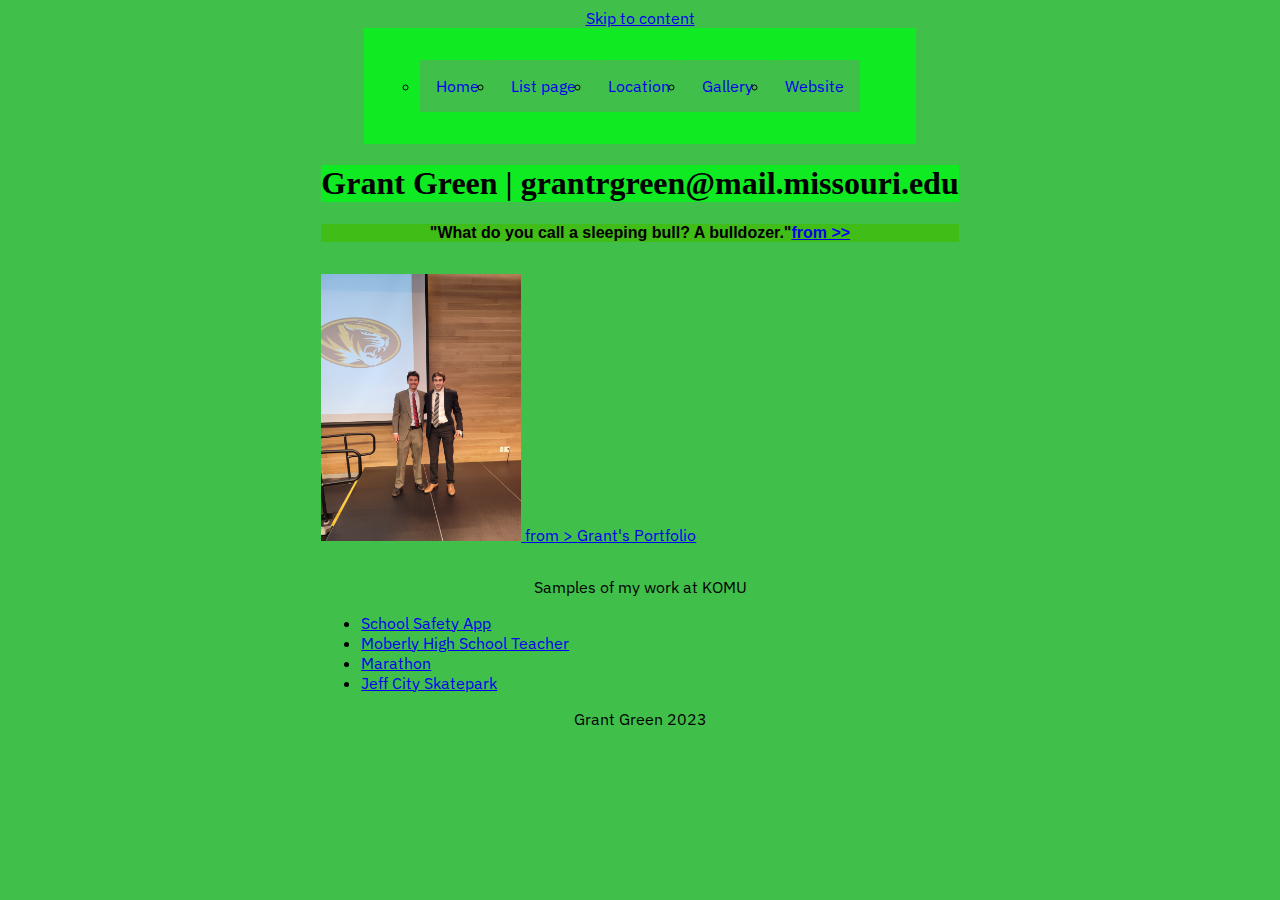
<file: index.html>
<!doctype html>
<html class="no-js" lang="en" dir="ltr">
  
<head>
    <title>Grant Green</title>
    <meta charset='utf-8'>
    <meta name="viewport" content="width=device-width, initial-scale=1.0"> 
    <meta name="author" content="Grant Green">


    <meta property="og:image" content="img/">
    <meta property="og:image:width" content="600">
    <meta property="og:image:height" content="600">
    <meta property="og:title" content=""> 
    <meta property="og:description" content="">
    <meta property="og:type" content="website">
    <meta property="og:url" content="">
    <meta property="twitter:image" content="">
    <link rel="shortcut icon" type="image/ico" href="favicon.ico">
    
     <link rel="stylesheet" href="css/style.css">

<link rel="preconnect" href="https://fonts.googleapis.com">
    <link rel="preconnect" href="https://fonts.gstatic.com" crossorigin>
    <link href="https://fonts.googleapis.com/css2?family=IBM+Plex+Sans&family=Inter&family=Nunito+Sans&Crimson+Pro&family=IBM+Plex+Serif&family=Roboto+Slab&family=Poppins&display=swap" rel="stylesheet">

    <link rel="stylesheet" href="https://fonts.googleapis.com/css2?family=Material+Symbols+Outlined:opsz,wght,FILL,GRAD@20..48,100..700,0..1,-50..200">

</head>

<body>


<a class="skip-link" href="#content">Skip to content</a>
    

 
		<nav>
			<ul>
				<li><a href="index.html">Home</a></li>
				<li><a href="list.html">List page</a>
				<li><a href="list2.html">Location</a></li>
				<li><a href="gallery.html">Gallery</a>
				<li><a href="https://sites.google.com/d/1LuIGLN-CRiwzygOVOKOIhxpfU2YPUUvH/p/18yF18PGO2RAW5Hr1rYh2XY9qm_nsb5FY/edit//">Website</a></li>
	</ul>

		</nav>
	<main>

		<main id="content">
		<section>

			
	

			<h1>Grant Green | grantrgreen@mail.missouri.edu </h1>
			<h2>"What do you call a sleeping bull? A bulldozer. <span class="punchline"></span>" <a href="https://www.womansday.com/life/entertainment/a38635408/corny-jokes//">from >></a></h2>
 </main>
</section>
			<p>
				

			</p>
			<div class="mailing-link">
				<a href="mailto:grantrgreen@mail.missouri.edu?subject=Email&nbsp;from&nbsp;Will">
				

					<img src="img/Green.jpg" alt="A handome man standing 6 feet 0 inches in a grey suit"> 

					<a href="https://www.womansday.com/life/entertainment/a38635408/corny-jokes//">from > </a>
						<a href="https://sites.google.com/view/grantgreen/home">Grant's Portfolio</a>
				
			</div>

			<div id="example-image"></div>


			<div class="example-font">
			<div class="blues2">

				<p> 


<div class="listings">
			<p>Samples of my work at KOMU</p>
				<ul>
					<li><a href="https://www.komu.com/news/midmissourinews/some-mid-missouri-districts-to-implement-school-safety-app-this-fall/article_28795bae-4763-11ee-af1e-dbe51389c15c.html/">School Safety App</a></li>
					<li><a href="https://www.komu.com/news/midmissourinews/moberly-high-school-teacher-reflects-on-teacher-of-the-year-finalist-nomination/article_6c7d782c-50ef-11ee-a9da-9ffcae7de86b.html/">Moberly High School Teacher</a></li>
					<li><a href="https://www.komu.com/news/midmissourinews/hundreds-participate-in-64th-annual-heart-of-america-marathon/article_9840a886-4b49-11ee-a6a9-e7cbc4b850e6.html/">Marathon</a></li>
					<li><a href="https://www.komu.com/news/midmissourinews/skaters-upset-with-renovations-at-washington-skate-park/article_77124e28-2662-11ee-bf23-f30cc3686f60.html/">Jeff City Skatepark</a></li>

				</ul>

			</div>

<footer>
	<p>Grant Green 2023 </p>
</footer>

			<div class= footer
</file>
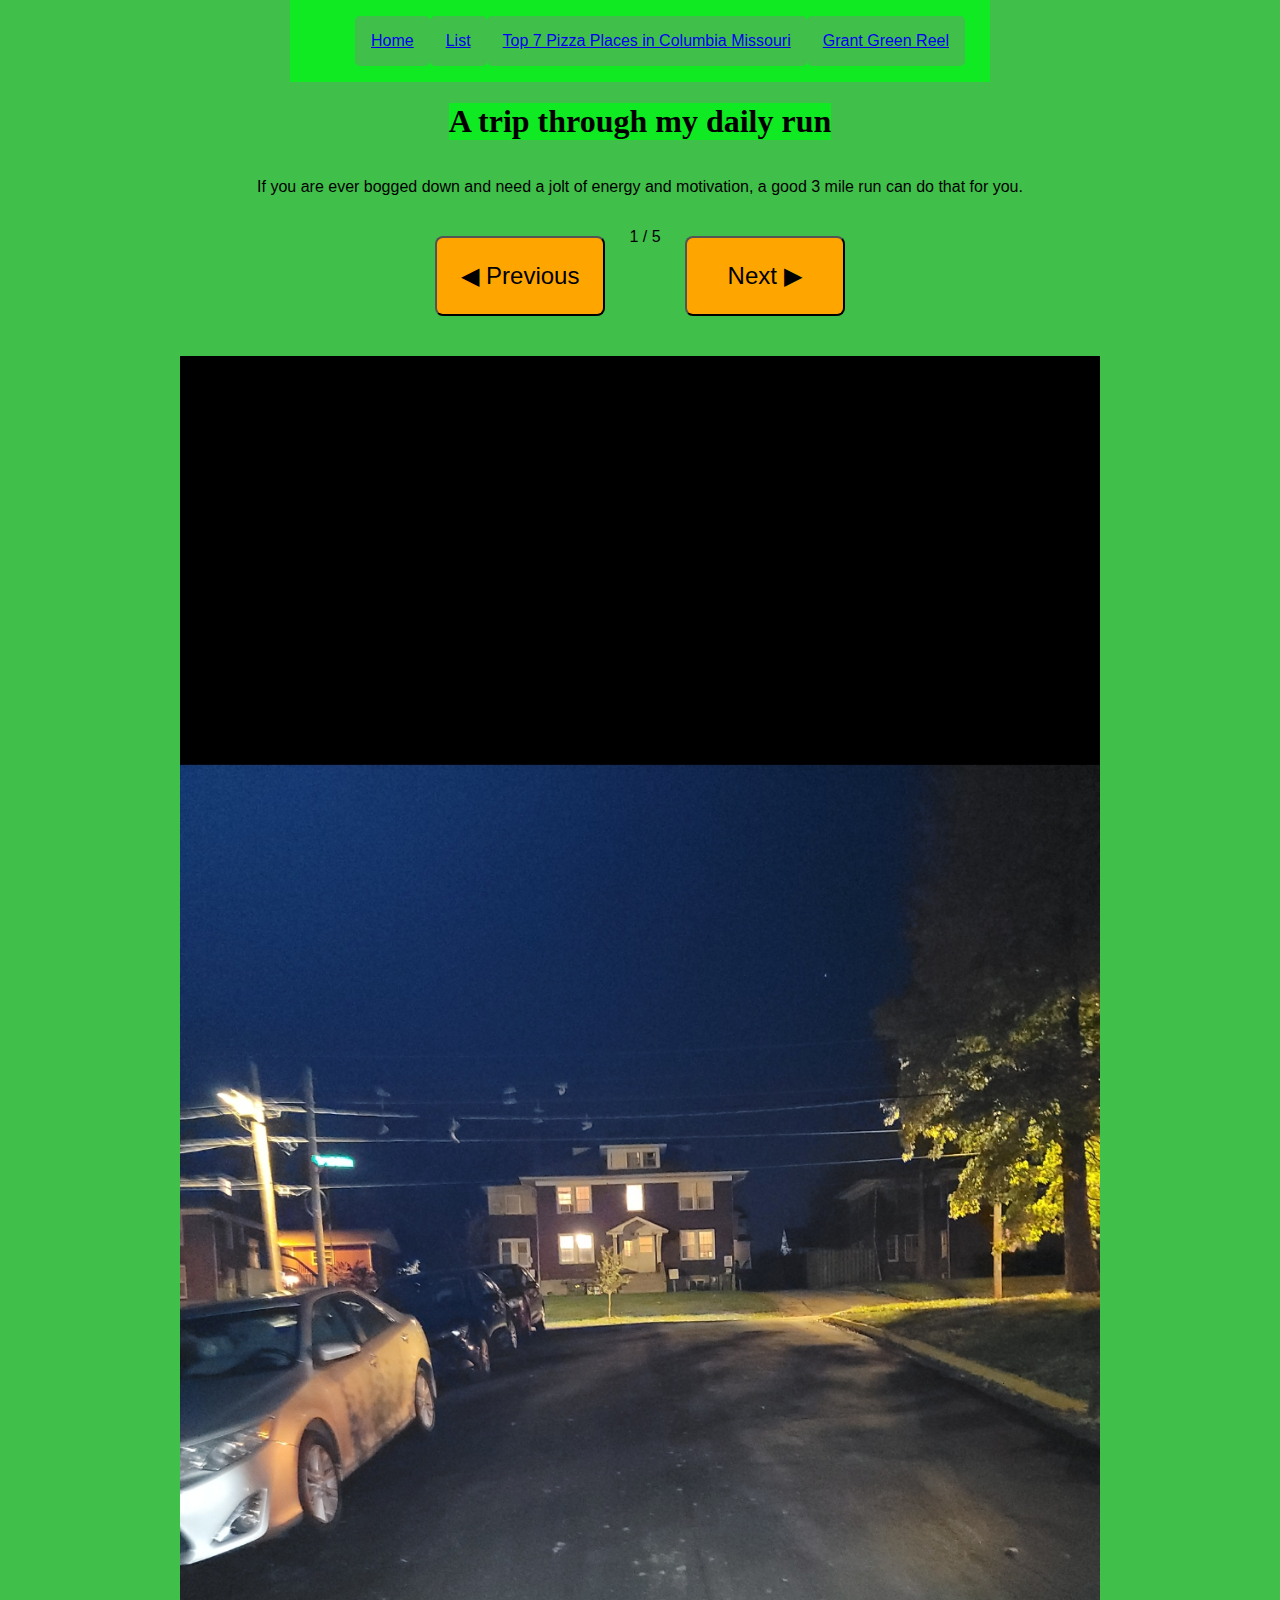
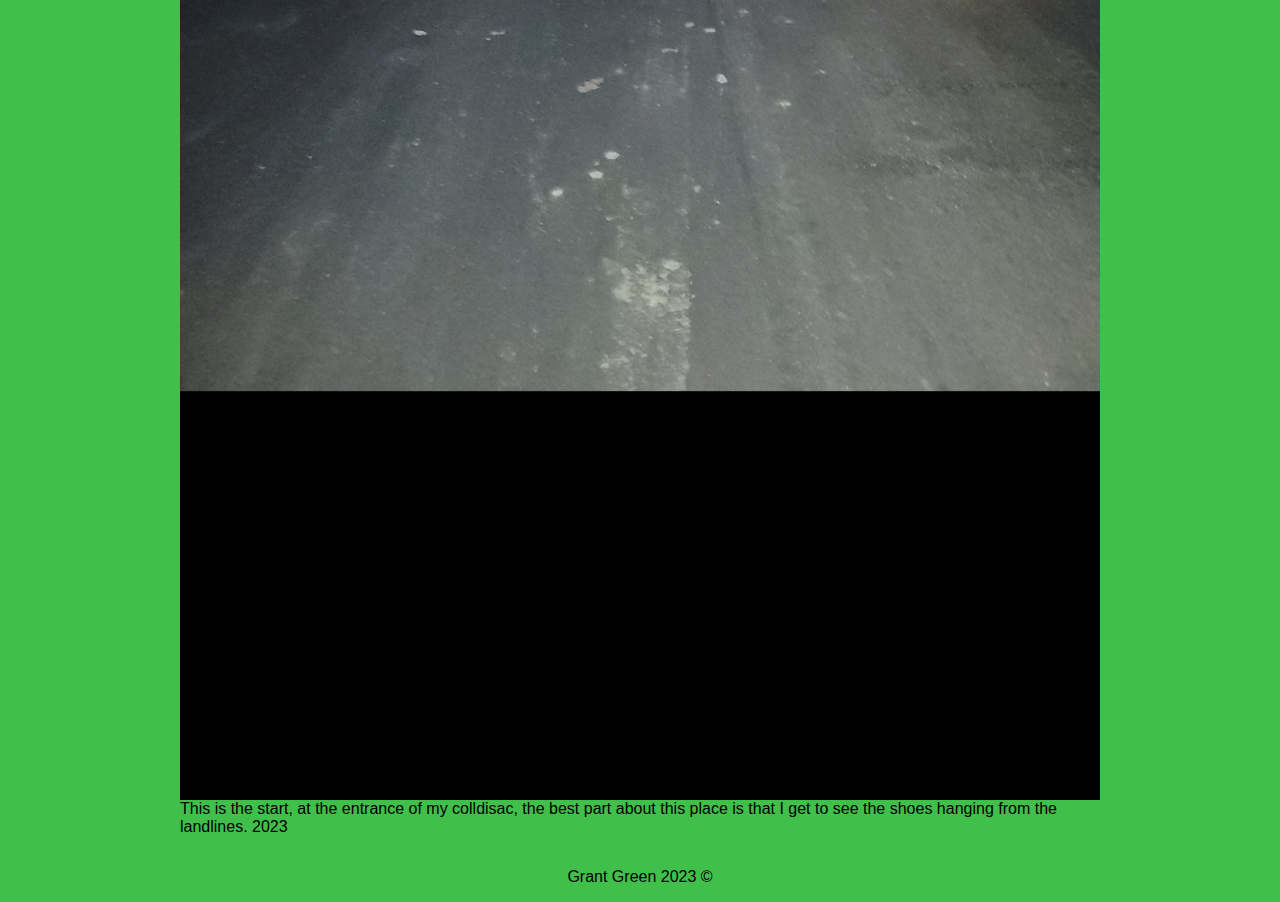
<file: gallery.html>
<!doctype html>
<html class="no-js" lang="en" dir="ltr">
  <head>
    <title>A trip on my daily run</title>
    <meta charset='utf-8'>
    <meta name="viewport" content="width=device-width, initial-scale=1.0"> 
    <meta name="author" content="Grant Green">

    <link rel="stylesheet" href="css/gallery.css">
    

    <link rel="preconnect" href="https://fonts.googleapis.com">
    <link rel="preconnect" href="https://fonts.gstatic.com" crossorigin>
    <link href="https://fonts.googleapis.com/css2?family=IBM+Plex+Sans&family=Inter&family=Nunito+Sans&Crimson+Pro&family=IBM+Plex+Serif&family=Roboto+Slab&family=Poppins&display=swap" rel="stylesheet">

    	<link rel="stylesheet" href="https://fonts.googleapis.com/css2?family=Material+Symbols+Outlined:opsz,wght,FILL,GRAD@20..48,100..700,0..1,-50..200" />
			<link href="https://fonts.googleapis.com/css2?family=Nabla&family=Noto+Sans&display=swap" rel="stylesheet">
    <style>

	</style>

  </head>
<body>

<a class="skip-link" href="#content">Skip to content</a>

		<nav>
			<ul>
				<li><a href="index.html">Home</a></li>
				<li><a href="list.html">List</a></li>
				<li><a href="list2.html">Top 7 Pizza Places in Columbia Missouri</a></li>
				<li><a href="https://youtu.be/NSgr7f9LgXU?si=n4wL7anLfjt8ZQ4o">Grant Green Reel</a></li>
				


			</ul>
		</nav>


  
	<main id="content">
		<section class="gallery-example">
			
			  <h1>A trip through my daily run </h1>
      		<p> If you are ever bogged down and need a jolt of energy and motivation, a good 3 mile run can do that for you. </p>
      		

    <div class="button_holder">
      <button id="button_previous" class="button-start">&#9664; Previous</button>
      <p id="stepper"></p>
      <button id="button_next">Next &#9654;</button>
    </div>





    <figure class="gallery-image hideThis">

      <img src="img/gallery/mimosa.jpg" alt="A picture of a driveway that shows some houses and a landline with shoes hanging from it.">
      <figcaption>
        This is the start, at the entrance of my colldisac, the best part about this place is that I get to see the shoes hanging from the landlines. <time datetime="2023">2023</time>
      </figcaption>
    </figure>


    <figure class="gallery-image hideThis">
      <img src="img/gallery/house.jpg" alt="A pictue of a house that looks like a brick barn with four columns split into pairs at the front.">
      <figcaption>
       This is a satellite house just down University Street, I don’t know which one it is for but I believe it’s either ATO or Delt. They hold parties every other weekend and they can be pretty rambunctious but nothing to complain about. <time datetime="2023">2023</time>
      </figcaption>
    </figure>

    <figure class="gallery-image hideThis">
      <img src="img/gallery/hospital.jpg" alt="">
      <figcaption>
        This is Boone Hospital, just off of South William Street. Everytime I go past this hospital I think about the time I had to take my friend who was running a 104 degree fever.<time datetime="2023">2023</time>
      </figcaption>
    </figure>

    <figure class="gallery-image hideThis">
      <img src="img/gallery/nexus.jpg" alt="filler">
      <figcaption>
        This is the Nexus statue off of Broadway Street. I think it’s possibly the most impressive statue in Columbia. Other than the Columns, I’m not sure if anything else fascinates me more as far as design purposes are concerned.  <time datetime="2023">2023</time>
      </figcaption>
    </figure>

    <figure class="gallery-image hideThis">
      <img src="img/gallery/william.jpg" alt="filler">
      <figcaption>
     This is on William Street, just off of Anthony Street, it wasn’t much of a run but it was a good couple of miles that allowed me to break a sweat. <time datetime="2023">2023</time>
      </figcaption>
    </figure>

    

		</section>




	</main>
</body>

<footer>
  <p>Grant Green 2023 &copy; </p>
</footer>

<script src="js/gallery.js"></script>
</html>
</file>
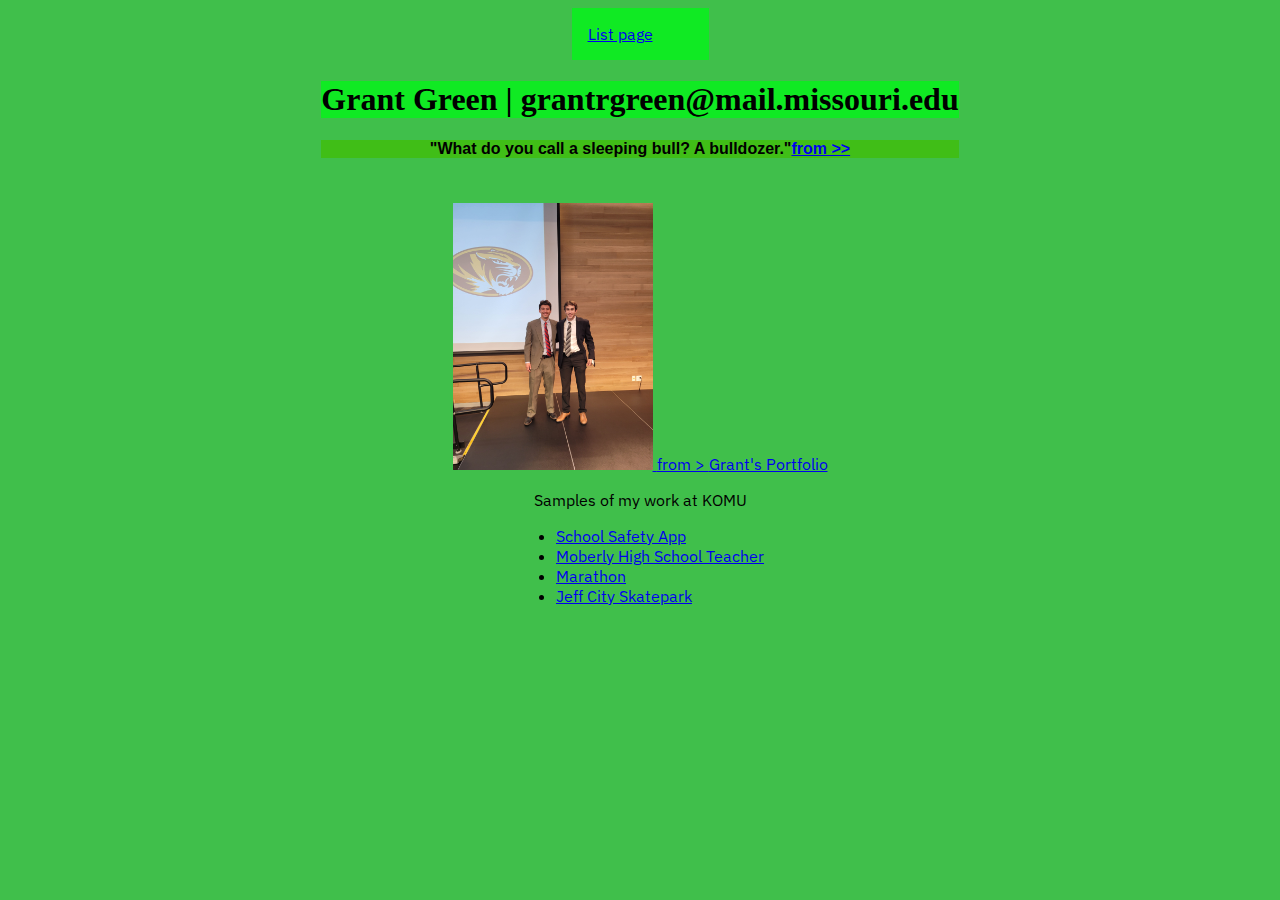
<file: index.html.html>
<!doctype html>
<html class="no-js" lang="en" dir="ltr">
  <head>
    <title>Grant Green</title>
    <meta charset='utf-8'>
    <meta name="viewport" content="width=device-width, initial-scale=1.0"> 
    <meta name="author" content="Will Lager">


    <meta property="og:image" content="img/">
    <meta property="og:image:width" content="600">
    <meta property="og:image:height" content="600">
    <meta property="og:title" content=""> 
    <meta property="og:description" content="">
    <meta property="og:type" content="website">
    <meta property="og:url" content="">
    <meta name="twitter:creator" content="@iniwil">
    <meta property="twitter:image" content="">
    <link rel="shortcut icon" type="image/ico" href="favicon.ico">
    



    <link rel="stylesheet" href="css/style.css">
    

    <link rel="preconnect" href="https://fonts.googleapis.com">
    <link rel="preconnect" href="https://fonts.gstatic.com" crossorigin>
    <link href="https://fonts.googleapis.com/css2?family=IBM+Plex+Sans&family=Inter&family=Nunito+Sans&Crimson+Pro&family=IBM+Plex+Serif&family=Roboto+Slab&family=Poppins&display=swap" rel="stylesheet">

    <link rel="stylesheet" href="https://fonts.googleapis.com/css2?family=Material+Symbols+Outlined:opsz,wght,FILL,GRAD@20..48,100..700,0..1,-50..200">


    <link rel="preconnect" href="https://fonts.googleapis.com">
<link rel="preconnect" href="https://fonts.gstatic.com" crossorigin>
<link href="https://fonts.googleapis.com/css2?family=Nabla&family=Noto+Sans&display=swap" rel="stylesheet">
    <style>

	</style>

  </head>
<body>

		<nav>
			<a href="project.html">List page</a>
	
		</nav>
	<main>
		<section>

			<h1>Grant Green | grantrgreen@mail.missouri.edu </h1>
			<h2>"What do you call a sleeping bull? A bulldozer. <span class="punchline"></span>" <a href="https://www.womansday.com/life/entertainment/a38635408/corny-jokes//">from >></a></h2>
 </main>
</section>
			<p></p>
			<div class="mailing-link">
				<a href="mailto:grantrgreen@mail.missouri.edu?subject=Email&nbsp;from&nbsp;Will">
				
					<img src="img/Green.jpg" alt="A handome man standing 6 feet 0 inches in a grey suit"> 
					<a href="https://www.womansday.com/life/entertainment/a38635408/corny-jokes//">from > </a>
						<a href="https://sites.google.com/view/grantgreen/home">Grant's Portfolio</a>
				
			</div>
			<div class="listings">
			<p>Samples of my work at KOMU</p>
				<ul>
					<li><a href="https://www.komu.com/news/midmissourinews/some-mid-missouri-districts-to-implement-school-safety-app-this-fall/article_28795bae-4763-11ee-af1e-dbe51389c15c.html/">School Safety App</a></li>
					<li><a href="https://www.komu.com/news/midmissourinews/moberly-high-school-teacher-reflects-on-teacher-of-the-year-finalist-nomination/article_6c7d782c-50ef-11ee-a9da-9ffcae7de86b.html/">Moberly High School Teacher</a></li>
					<li><a href="https://www.komu.com/news/midmissourinews/hundreds-participate-in-64th-annual-heart-of-america-marathon/article_9840a886-4b49-11ee-a6a9-e7cbc4b850e6.html/">Marathon</a></li>
					<li><a href="https://www.komu.com/news/midmissourinews/skaters-upset-with-renovations-at-washington-skate-park/article_77124e28-2662-11ee-bf23-f30cc3686f60.html/">Jeff City Skatepark</a></li>

				</ul>
</file>
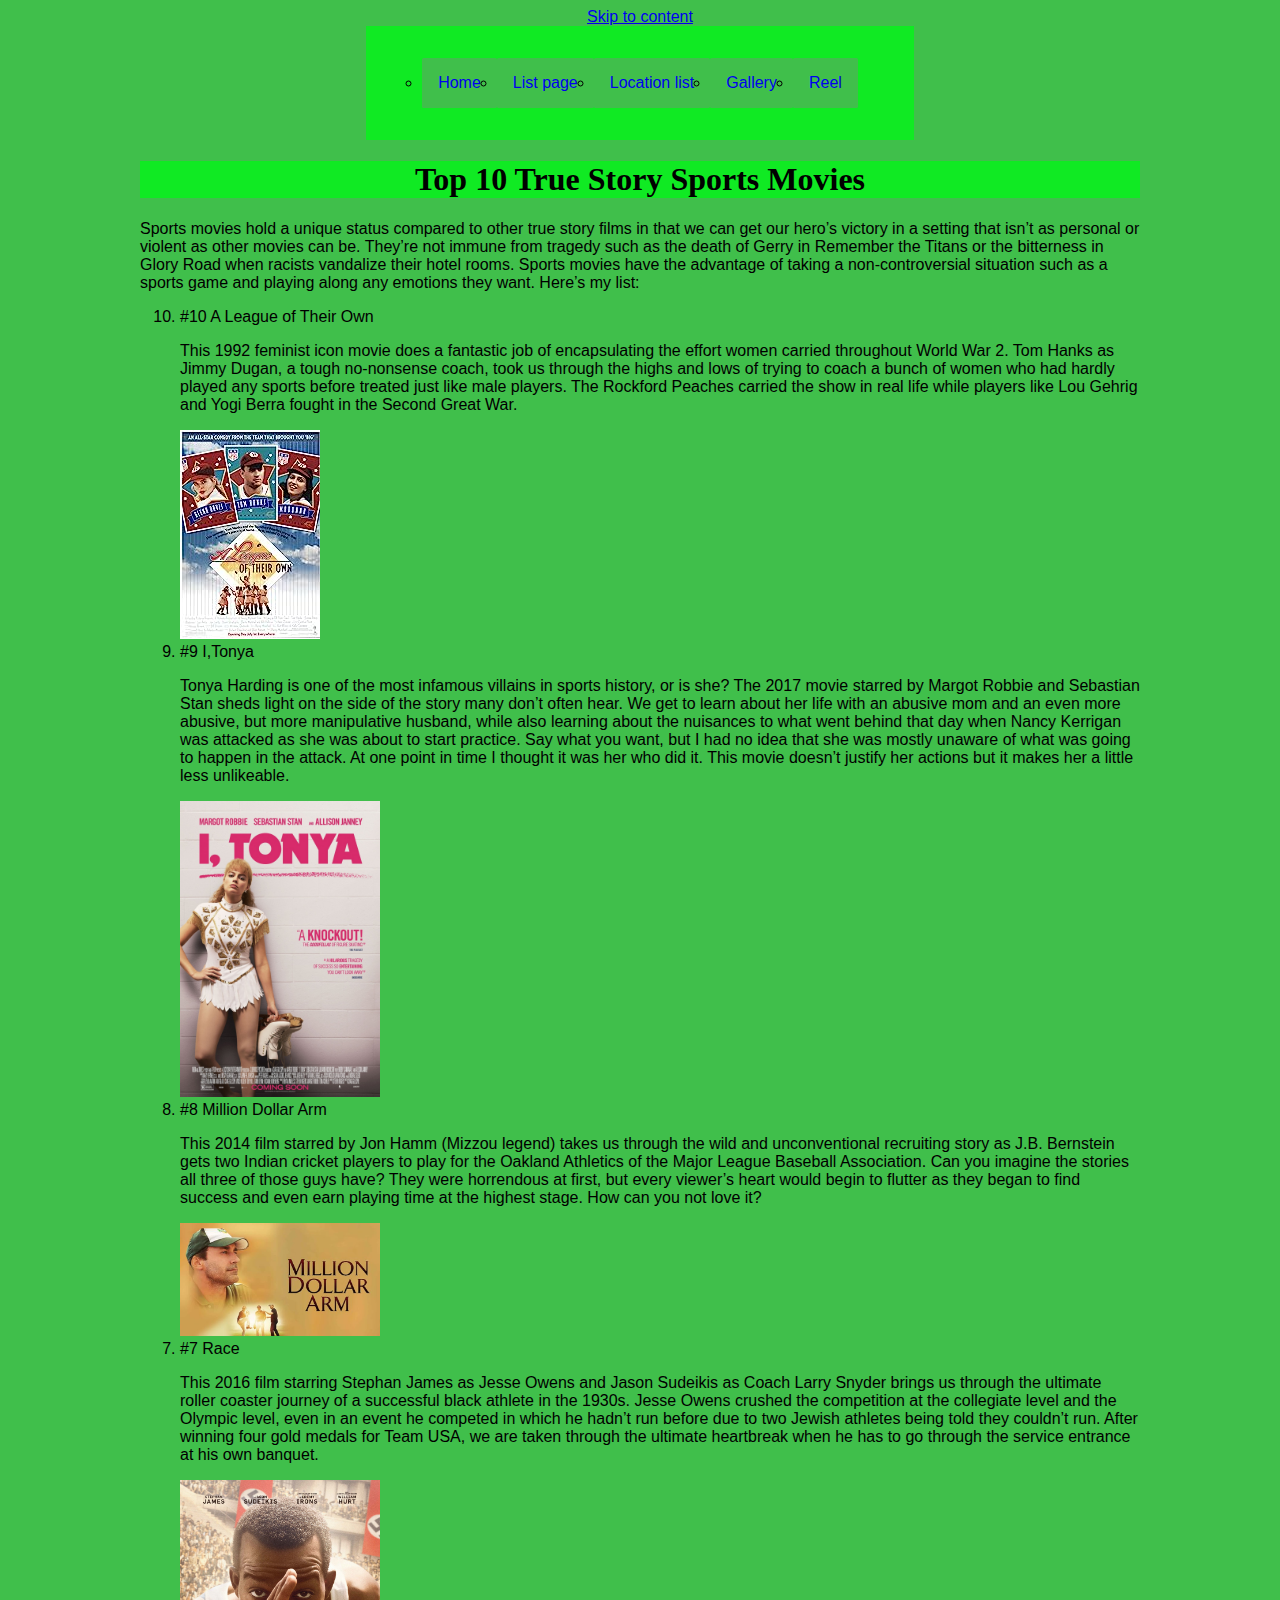
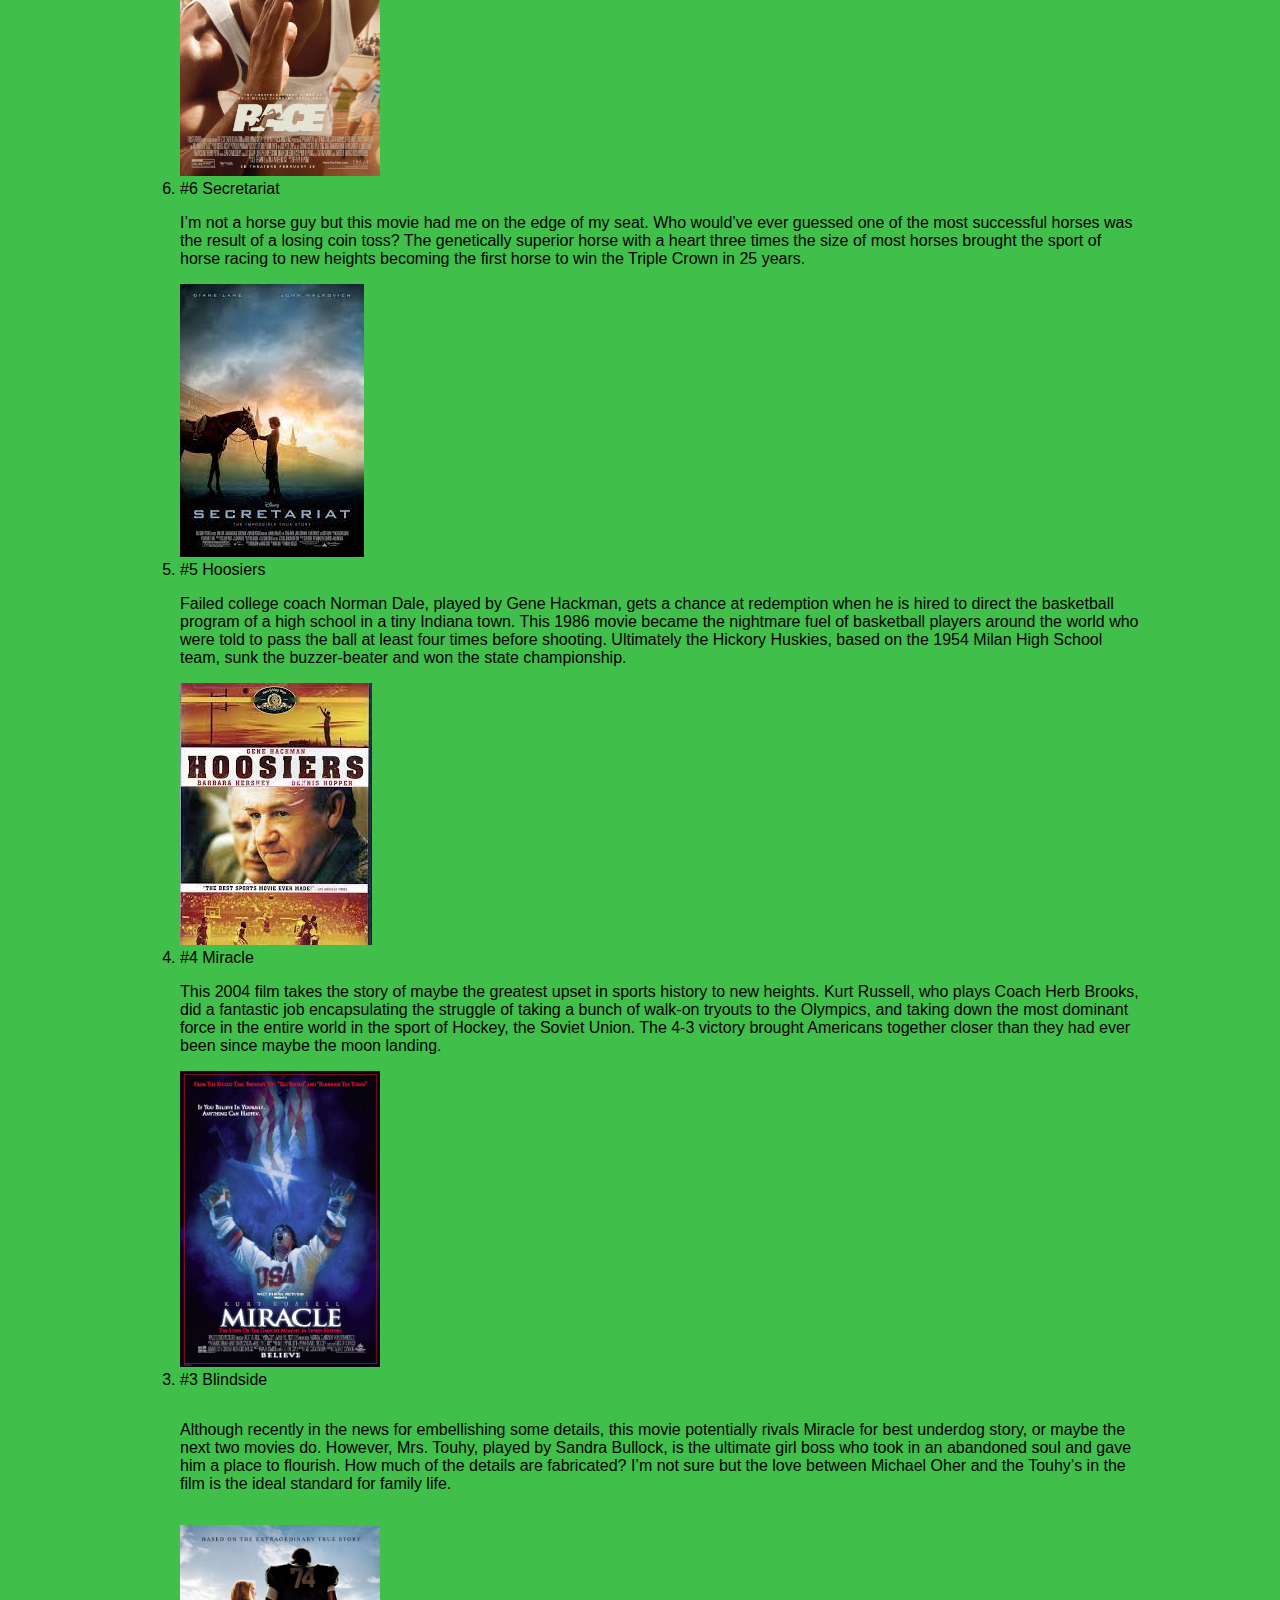
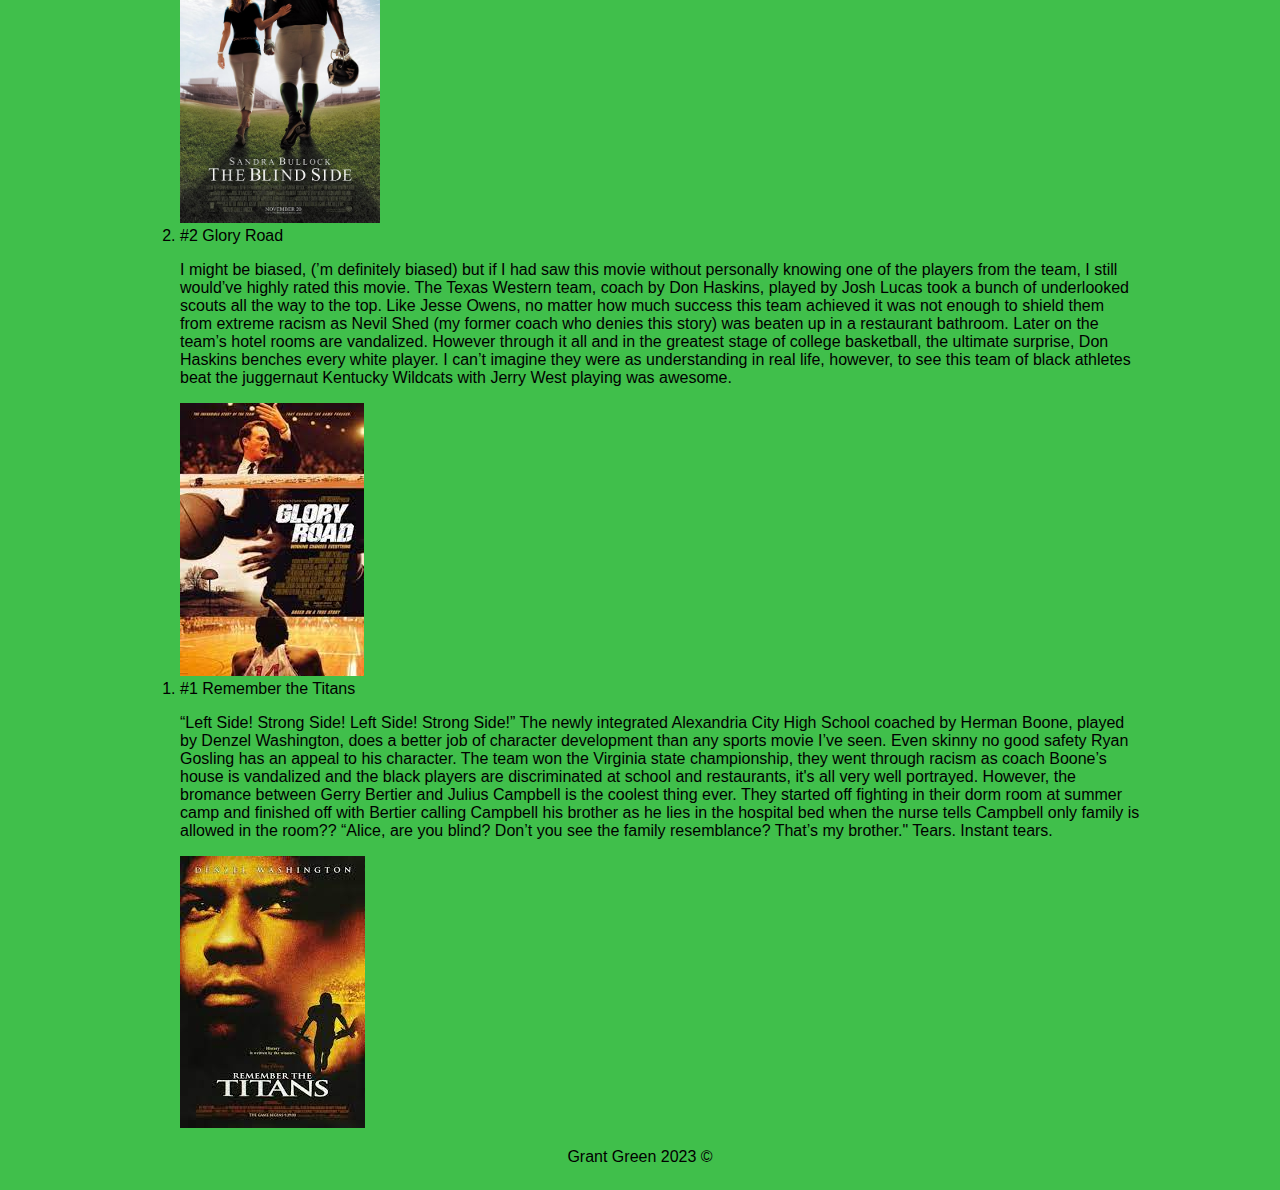
<file: List.html>
<!doctype html>
<html class="no-js" lang="en" dir="ltr">
  <head>
    <title>List page</title>
    <meta charset='utf-8'>
    <meta name="viewport" content="width=device-width, initial-scale=1.0"> 
    <meta name="author" content="Grant Green">

     <link rel="stylesheet" type="text/css" href="css/style.css">
   

  </head>

  <body>
<a class="skip-link" href="#content">Skip to content</a>

    <nav>
      <ul>
       <li><a href="index.html">Home</a></li>
       <li> <a href="list.html">List page</a>
       <li> <a href="list2.html">Location list</a> 
          <li><a href="gallery.html">Gallery</a></li>
         <li><a class="active" href="https://youtube.com/watch?v=NSgr7f9LgXU">Reel</a></li>
        </ul>
    </nav>




  <main> 
   

   <main id="content">



       
 

</div>
    <div id="maincontent">
    <section>
    <header>
      <h1>Top 10 True Story Sports Movies</h1>
      
      <p class="pagesummary">
        Sports movies hold a unique status compared to other true story films in that we can get our hero’s victory in a setting that isn’t as personal or violent as other movies can be. They’re not immune from tragedy such as the death of Gerry in Remember the Titans or the bitterness in Glory Road when racists vandalize their hotel rooms. Sports movies have the advantage of taking a non-controversial situation such as a sports game and playing along any emotions they want. Here’s my list:</h2>

      <div class="media-list">



        <ol reversed>
          <div class="list-heads">
          <li>#10 A League of Their Own</li>
        </div>

        <p>This 1992 feminist icon movie does a fantastic job of encapsulating the effort women carried throughout World War 2. Tom Hanks as Jimmy Dugan, a tough no-nonsense coach, took us through the highs and lows of trying to coach a bunch of women who had hardly played any sports before treated just like male players. The Rockford Peaches carried the show in real life while players like Lou Gehrig and Yogi Berra fought in the Second Great War.</p>

        <div class="list-picture">
          <img src="img/league.jpg" alt="A promotional movie poster with three baseball cards. First card has a female baseball player, the second the male head coach and the third another baseball player. Underneath the cards are a set of clouds with the team celebrating and a designed diamond base with the movie name on it.">
           </div>

       

        <div class="list-heads">
        <li>#9 I,Tonya</li>
        </div>

        <p>
Tonya Harding is one of the most infamous villains in sports history, or is she? The 2017 movie starred by Margot Robbie and Sebastian Stan sheds light on the side of the story many don’t often hear. We get to learn about her life with an abusive mom and an even more abusive, but more manipulative husband, while also learning about the nuisances to what went behind that day when Nancy Kerrigan was attacked as she was about to start practice. Say what you want, but I had no idea that she was mostly unaware of what was going to happen in the attack. At one point in time I thought it was her who did it. This movie doesn’t justify her actions but it makes her a little less unlikeable.</p>

 <div class="list-picture">
          <img src="img/Tonya.jpg" alt="A promotional poster of a movie based on the life of infamous figure skater Tonya Harding. The poster shows Tonya, played by Margot Robbie, holding her skates by the blade posted against a wall.">
        </div>


          <div class="list-heads">
        <li>#8 Million Dollar Arm</li>
      </div>

      <p>
This 2014 film starred by Jon Hamm (Mizzou legend) takes us through the wild and unconventional recruiting story as J.B. Bernstein gets two Indian cricket players to play for the Oakland Athletics of the Major League Baseball Association. Can you imagine the stories all three of those guys have? They were horrendous at first, but every viewer’s heart would begin to flutter as they began to find success and even earn playing time at the highest stage. How can you not love it?
</p>

<div class="list-picture">
          <img src="img/arm.jpg" alt="A movie poster with a large picture of J.B. Bernstein (Jon Hamm) in the top left. At the bottom you see a shot of Bernstein coaching a player as another is about to pitch a baseball.">
        </div>
      

      <div class="list-heads">
        <li>#7 Race</li>
      </div>

      <p>This 2016 film starring Stephan James as Jesse Owens and Jason Sudeikis as Coach Larry Snyder brings us through the ultimate roller coaster journey of a successful black athlete in the 1930s. Jesse Owens crushed the competition at the collegiate level and the Olympic level, even in an event he competed in which he hadn’t run before due to two Jewish athletes being told they couldn’t run. After winning four gold medals for Team USA, we are taken through the ultimate heartbreak when he has to go through the service entrance at his own banquet.</p>

      <div class="list-picture">
        <img src="img/Race.jpg" alt="A promotional poster of Jesse Owens (Stephan James) in the middle of a run looking at the camera with a crowd and Nazi flags behind him.">
      </div>


    <div class="list-heads">
      <li>#6 Secretariat</li>
    </div>

    <p>I’m not a horse guy but this movie had me on the edge of my seat. Who would’ve ever guessed one of the most successful horses was the result of a losing coin toss? The genetically superior horse with a heart three times the size of most horses brought the sport of horse racing to new heights becoming the first horse to win the Triple Crown in 25 years.</p>

     <div class="list-picture">
      <img src="img/Secretariat.jpg" alt="A woman putting a horse by it's nose with the kentucky derby stands in the background.">
    </div>



    <div class="list-heads">
      <li>#5 Hoosiers</li>
    </div>

    <p>Failed college coach Norman Dale, played by Gene Hackman, gets a chance at redemption when he is hired to direct the basketball program of a high school in a tiny Indiana town. This 1986 movie became the nightmare fuel of basketball players around the world who were told to pass the ball at least four times before shooting. Ultimately the Hickory Huskies, based on the 1954 Milan High School team, sunk the buzzer-beater and won the state championship.</p>

<div class="list-picture">
      <img src="img/Hoosiers.jpg" alt="A three layered image. All rectangular pictures, the first a man shooting a basketball at an outdoor court. Below it the Film name with a couple actor names. Below that a picture of head coach Norman Dale played by Gene Hackman. Finally the third photo at the bottom of the Hoosiers in the middle of a basketball game.">
    </div>

    
    <div class="list-heads">
      <li>#4 Miracle</li>
    </div>

    <p>This 2004 film takes the story of maybe the greatest upset in sports history to new heights. Kurt Russell, who plays Coach Herb Brooks, did a fantastic job encapsulating the struggle of taking a bunch of walk-on tryouts to the Olympics, and taking down the most dominant force in the entire world in the sport of Hockey, the Soviet Union. The 4-3 victory brought Americans together closer than they had ever been since maybe the moon landing.</p>

    <div class="list-picture">
      <img src="img/Miracle.jpg" alt="A promotional posoter of the movie Miracle. A hockey player is throwing his arms in the air in celebration with an American flag hanging over his head and a stadium light shining through that flag.">
    </div>



    <div class="list-heads">
      <li>#3 Blindside</li>
  </div>

  </p>Although recently in the news for embellishing some details, this movie potentially rivals Miracle for best underdog story, or maybe the next two movies do. However, Mrs. Touhy, played by Sandra Bullock, is the ultimate girl boss who took in an abandoned soul and gave him a place to flourish. How much of the details are fabricated? I’m not sure but the love between Michael Oher and the Touhy’s in the film is the ideal standard for family life.</p>

  <div class="list-picture">
      <img src="img/Blindside.jpg" alt="A promotional poster of the movie Blindside with Sandra Bullock playing Mrs. Touhy and Quinton Aaron playing Michael Oher. Mrs.Touhy is walking on a filed with her hand on Michael Oher's back.">
    </div>


    <div class="list-heads">
      <li>#2 Glory Road</li>
    </div>

    <p>I might be biased, (’m definitely biased) but if I had saw this movie without personally knowing one of the players from the team, I still would’ve highly rated this movie. The Texas Western team, coach by Don Haskins, played by Josh Lucas took a bunch of underlooked scouts all the way to the top. Like Jesse Owens, no matter how much success this team achieved it was not enough to shield them from extreme racism as Nevil Shed (my former coach who denies this story) was beaten up in a restaurant bathroom. Later on the team’s hotel rooms are vandalized. However through it all and in the greatest stage of college basketball, the ultimate surprise, Don Haskins benches every white player. I can’t imagine they were as understanding in real life, however, to see this team of black athletes beat the juggernaut Kentucky Wildcats with Jerry West playing was awesome.</p>

    <div class ="list-picture">
      <img src="img/glory.jpg" alt="A promotional poster of the movie Glory. Another three-layer photo stack with coach Don Haskins, played by Josh Lucas at the top. Below that the name of the movie with a unidentifiable player dribbling a basketball. Below that photo, a shot of Harry Flournoy looking on at the court.">
    </div>


      <div class="list-heads">
       <li>#1 Remember the Titans</li>
     </div>

     <p>“Left Side! Strong Side! Left Side! Strong Side!” The newly integrated Alexandria City High School coached by Herman Boone, played by Denzel Washington, does a better job of character development than any sports movie I’ve seen. Even skinny no good safety Ryan Gosling has an appeal to his character. The team won the Virginia state championship, they went through racism as coach Boone’s house is vandalized and the black players are discriminated at school and restaurants, it's all very well portrayed. However, the bromance between Gerry Bertier and Julius Campbell is the coolest thing ever. They started off fighting in their dorm room at summer camp and finished off with Bertier calling Campbell his brother as he lies in the hospital bed when the nurse tells Campbell only family is allowed in the room?? “Alice, are you blind? Don’t you see the family resemblance? That’s my brother." Tears. Instant tears.</p>

      <div class="list-picture">
      <img src="img/titans.jpg" alt="A promotional pooster of the movie Remember the Titans. Herman Boone, played by Denzel Washington is at the foreground in the top left. On the bottom left, an unidentifiable player going through a line of high fives.">
      </div>

      </ol reversed>
  </main>
  
</body>

<footer>
  <p>Grant Green 2023 &copy; </p>
</footer>
</file>
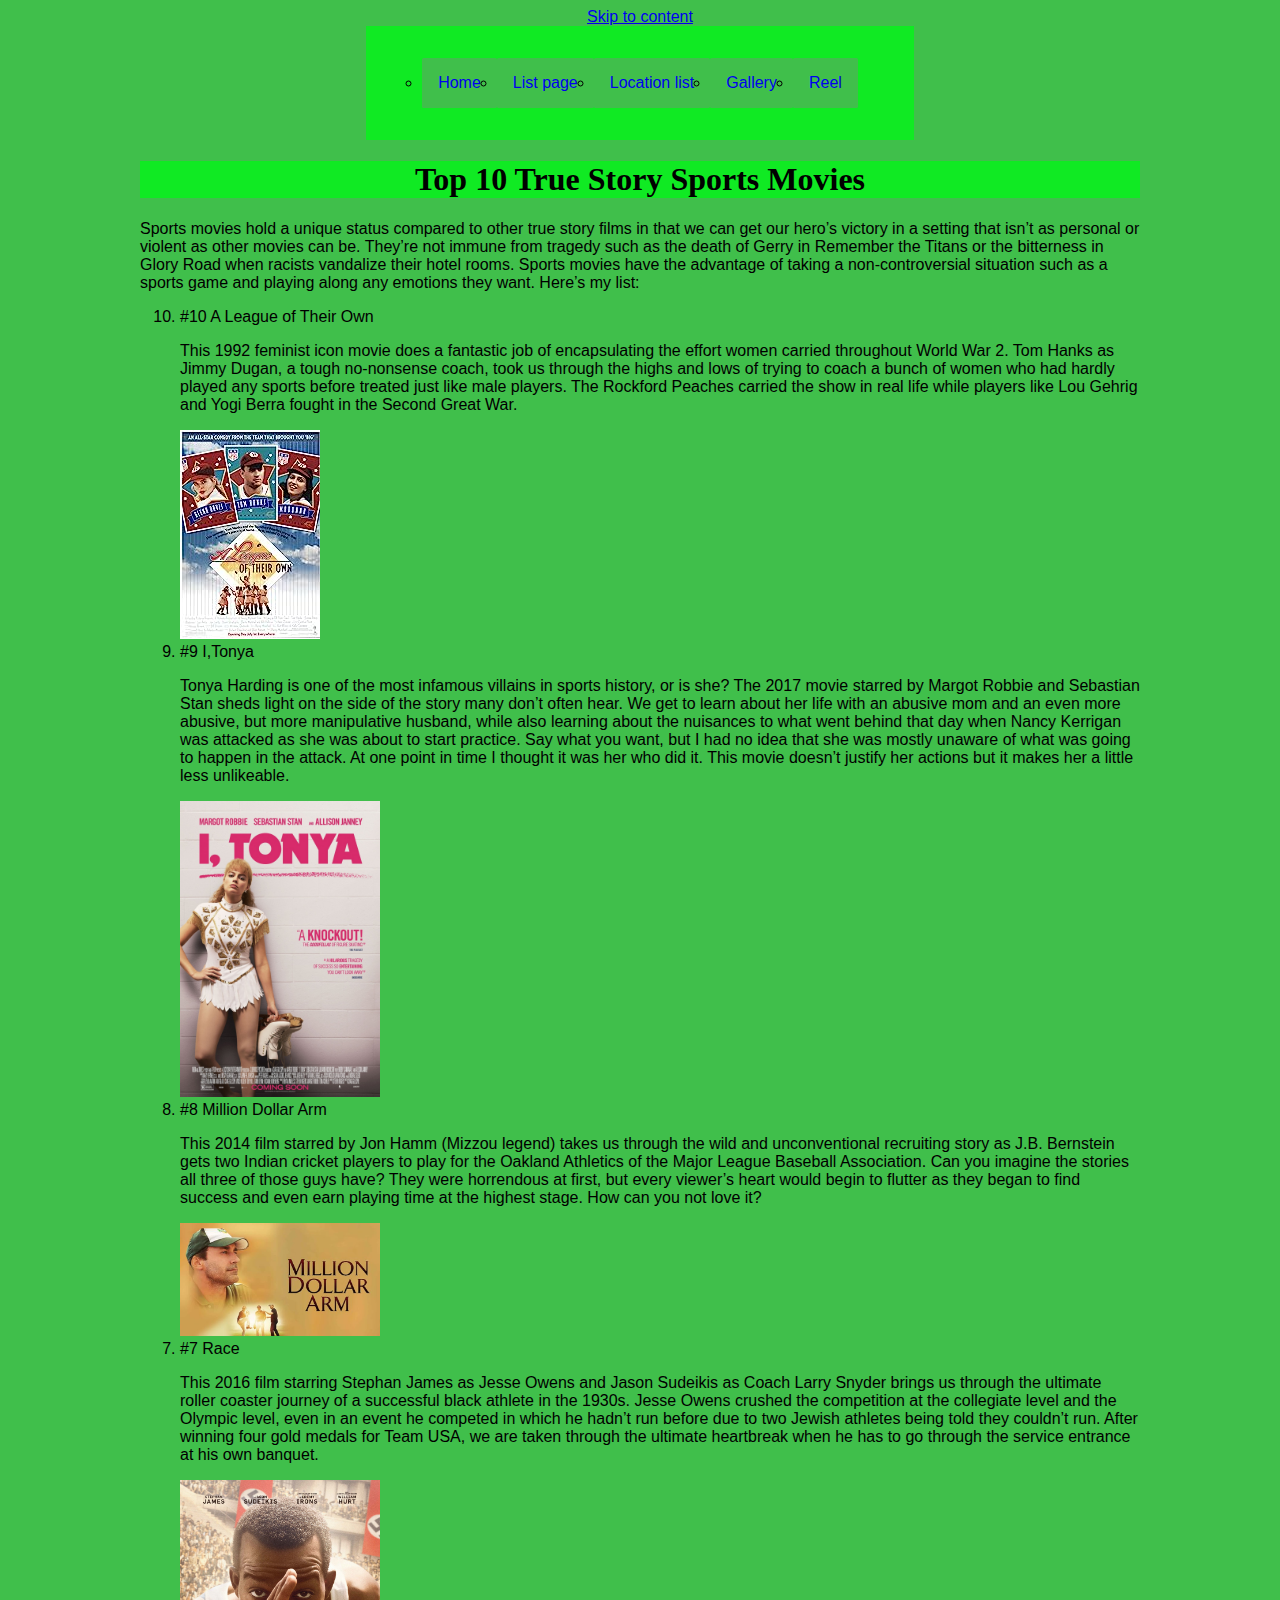
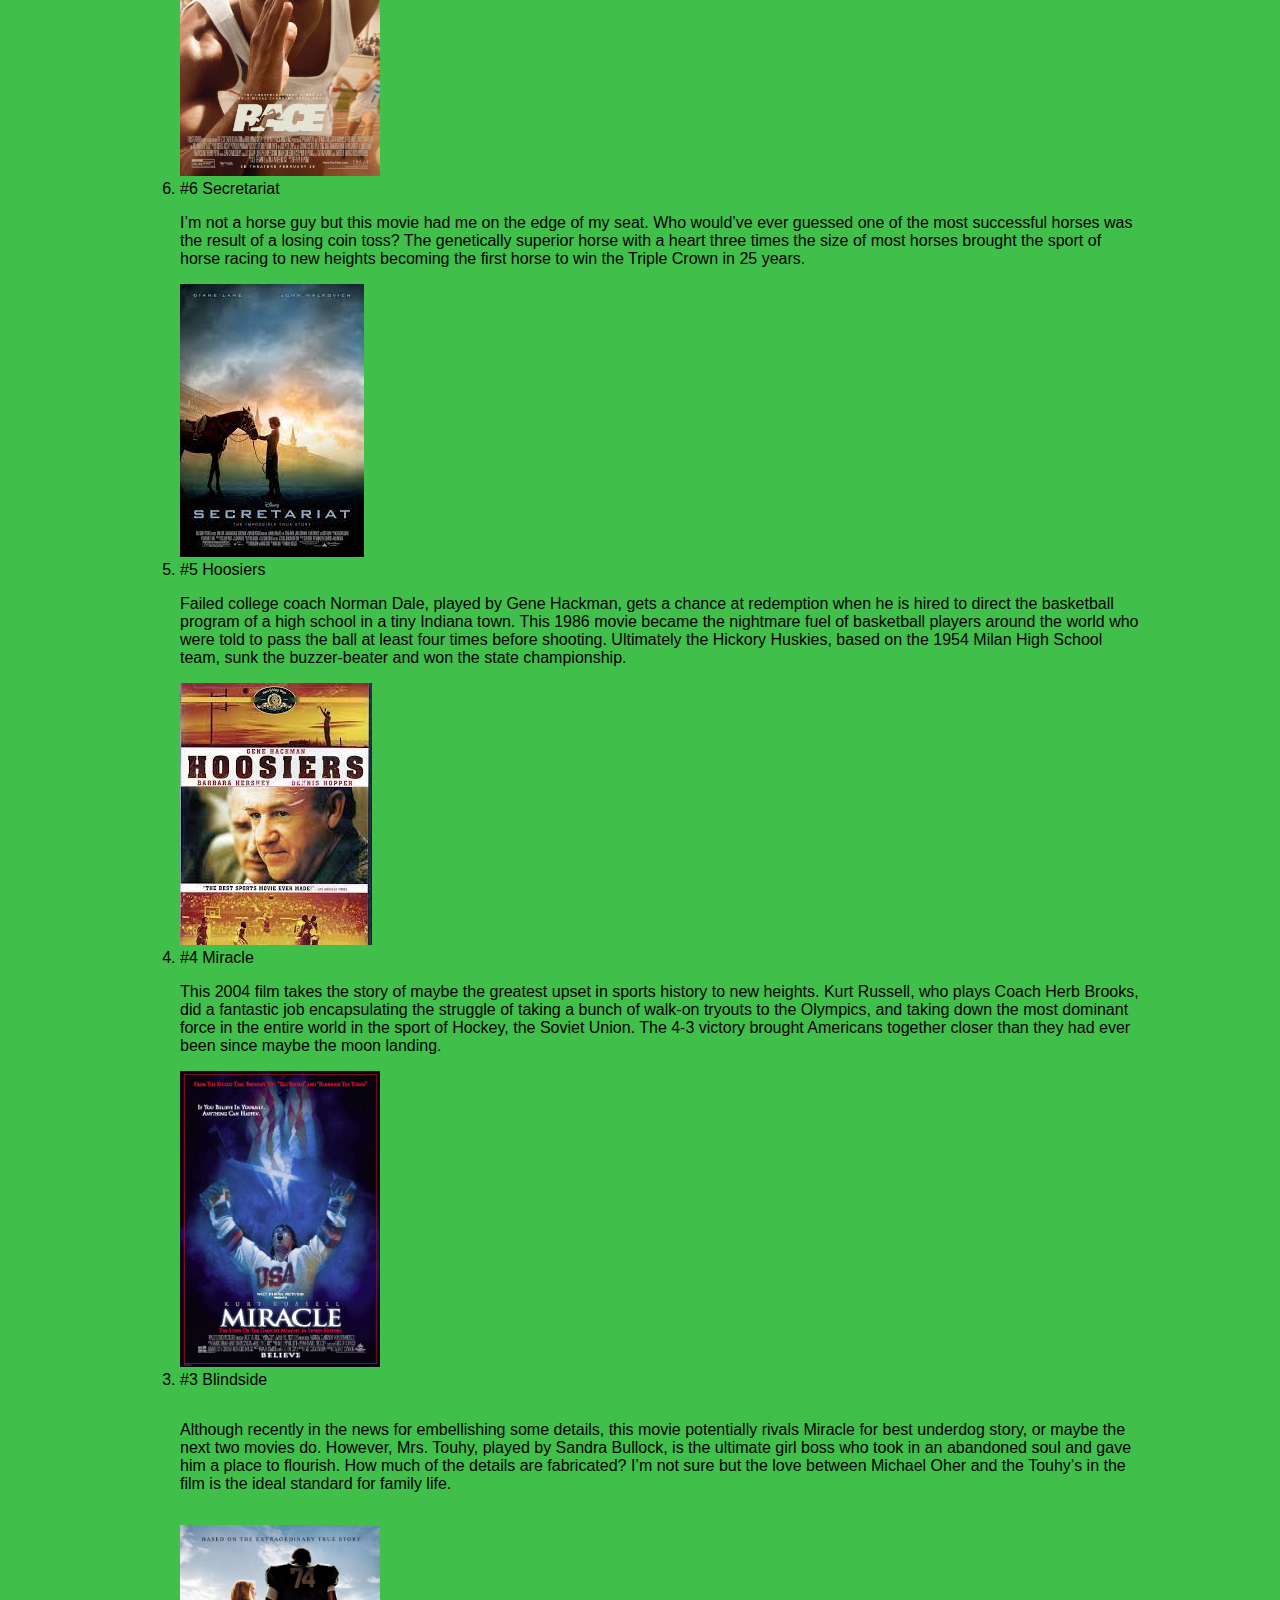
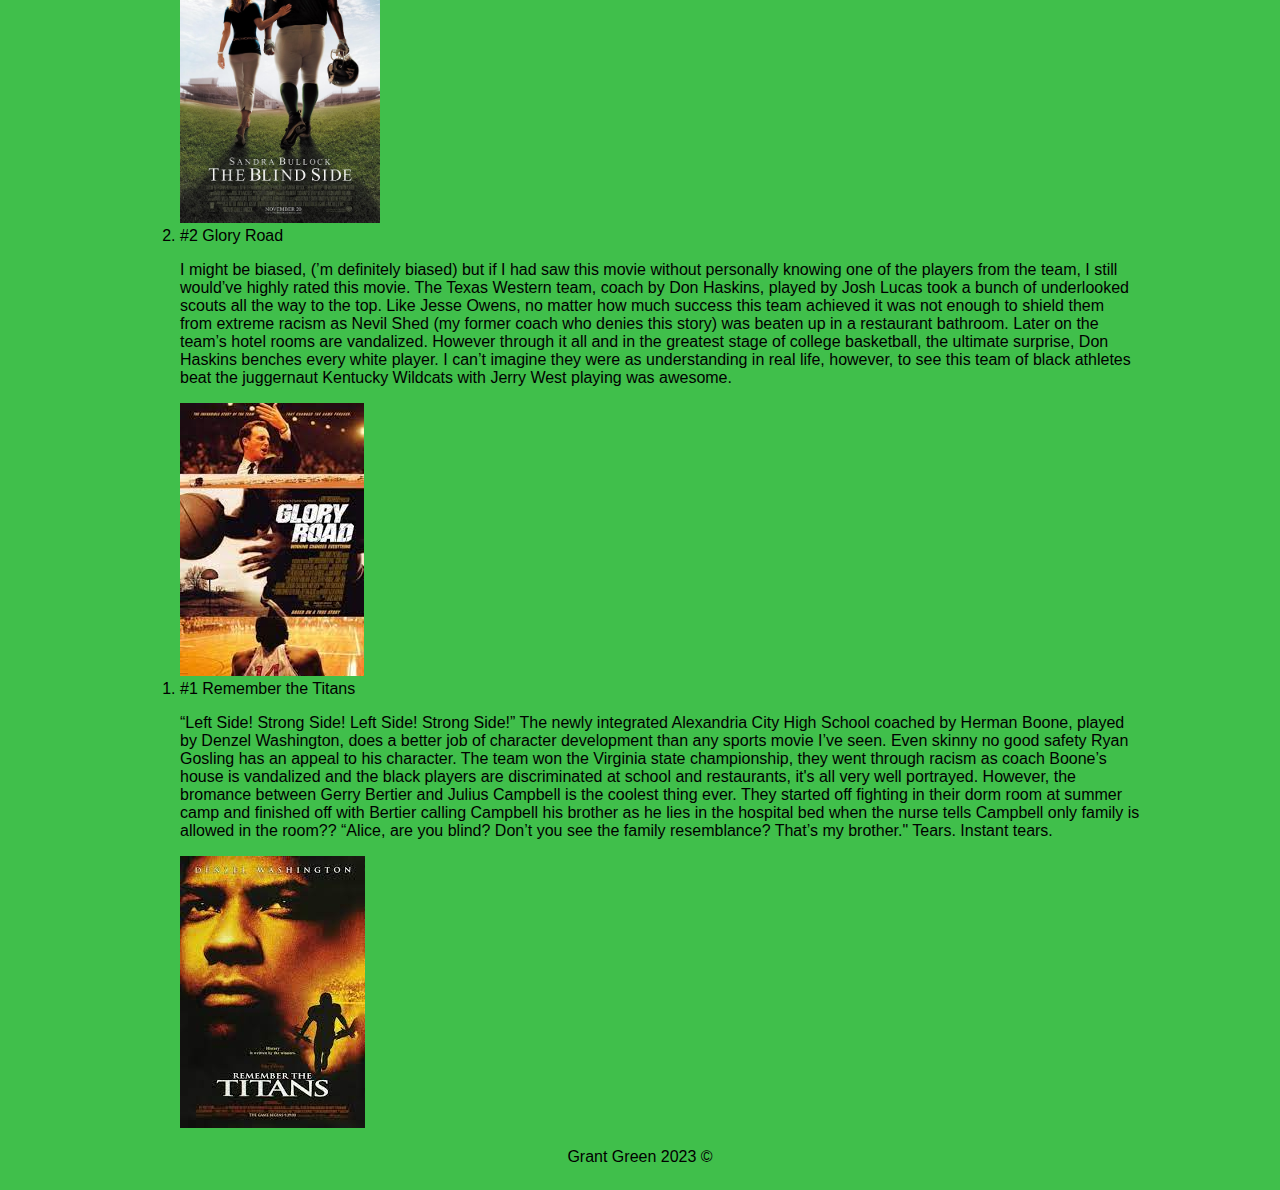
<file: list.html>
<!doctype html>
<html class="no-js" lang="en" dir="ltr">
  <head>
    <title>List page</title>
    <meta charset='utf-8'>
    <meta name="viewport" content="width=device-width, initial-scale=1.0"> 
    <meta name="author" content="Grant Green">

     <link rel="stylesheet" type="text/css" href="css/style.css">
   

  </head>

  <body>
<a class="skip-link" href="#content">Skip to content</a>

    <nav>
      <ul>
       <li><a href="index.html">Home</a></li>
       <li> <a href="list.html">List page</a>
       <li> <a href="list2.html">Location list</a> 
          <li><a href="gallery.html">Gallery</a></li>
         <li><a class="active" href="https://youtube.com/watch?v=NSgr7f9LgXU">Reel</a></li>
        </ul>
    </nav>




  <main> 
   

   <main id="content">



       
 

</div>
    <div id="maincontent">
    <section>
    <header>
      <h1>Top 10 True Story Sports Movies</h1>
      
      <p class="pagesummary">
        Sports movies hold a unique status compared to other true story films in that we can get our hero’s victory in a setting that isn’t as personal or violent as other movies can be. They’re not immune from tragedy such as the death of Gerry in Remember the Titans or the bitterness in Glory Road when racists vandalize their hotel rooms. Sports movies have the advantage of taking a non-controversial situation such as a sports game and playing along any emotions they want. Here’s my list:</h2>

      <div class="media-list">



        <ol reversed>
          <div class="list-heads">
          <li>#10 A League of Their Own</li>
        </div>

        <p>This 1992 feminist icon movie does a fantastic job of encapsulating the effort women carried throughout World War 2. Tom Hanks as Jimmy Dugan, a tough no-nonsense coach, took us through the highs and lows of trying to coach a bunch of women who had hardly played any sports before treated just like male players. The Rockford Peaches carried the show in real life while players like Lou Gehrig and Yogi Berra fought in the Second Great War.</p>

        <div class="list-picture">
          <img src="img/league.jpg" alt="A promotional movie poster with three baseball cards. First card has a female baseball player, the second the male head coach and the third another baseball player. Underneath the cards are a set of clouds with the team celebrating and a designed diamond base with the movie name on it.">
           </div>

       

        <div class="list-heads">
        <li>#9 I,Tonya</li>
        </div>

        <p>
Tonya Harding is one of the most infamous villains in sports history, or is she? The 2017 movie starred by Margot Robbie and Sebastian Stan sheds light on the side of the story many don’t often hear. We get to learn about her life with an abusive mom and an even more abusive, but more manipulative husband, while also learning about the nuisances to what went behind that day when Nancy Kerrigan was attacked as she was about to start practice. Say what you want, but I had no idea that she was mostly unaware of what was going to happen in the attack. At one point in time I thought it was her who did it. This movie doesn’t justify her actions but it makes her a little less unlikeable.</p>

 <div class="list-picture">
          <img src="img/Tonya.jpg" alt="A promotional poster of a movie based on the life of infamous figure skater Tonya Harding. The poster shows Tonya, played by Margot Robbie, holding her skates by the blade posted against a wall.">
        </div>


          <div class="list-heads">
        <li>#8 Million Dollar Arm</li>
      </div>

      <p>
This 2014 film starred by Jon Hamm (Mizzou legend) takes us through the wild and unconventional recruiting story as J.B. Bernstein gets two Indian cricket players to play for the Oakland Athletics of the Major League Baseball Association. Can you imagine the stories all three of those guys have? They were horrendous at first, but every viewer’s heart would begin to flutter as they began to find success and even earn playing time at the highest stage. How can you not love it?
</p>

<div class="list-picture">
          <img src="img/arm.jpg" alt="A movie poster with a large picture of J.B. Bernstein (Jon Hamm) in the top left. At the bottom you see a shot of Bernstein coaching a player as another is about to pitch a baseball.">
        </div>
      

      <div class="list-heads">
        <li>#7 Race</li>
      </div>

      <p>This 2016 film starring Stephan James as Jesse Owens and Jason Sudeikis as Coach Larry Snyder brings us through the ultimate roller coaster journey of a successful black athlete in the 1930s. Jesse Owens crushed the competition at the collegiate level and the Olympic level, even in an event he competed in which he hadn’t run before due to two Jewish athletes being told they couldn’t run. After winning four gold medals for Team USA, we are taken through the ultimate heartbreak when he has to go through the service entrance at his own banquet.</p>

      <div class="list-picture">
        <img src="img/Race.jpg" alt="A promotional poster of Jesse Owens (Stephan James) in the middle of a run looking at the camera with a crowd and Nazi flags behind him.">
      </div>


    <div class="list-heads">
      <li>#6 Secretariat</li>
    </div>

    <p>I’m not a horse guy but this movie had me on the edge of my seat. Who would’ve ever guessed one of the most successful horses was the result of a losing coin toss? The genetically superior horse with a heart three times the size of most horses brought the sport of horse racing to new heights becoming the first horse to win the Triple Crown in 25 years.</p>

     <div class="list-picture">
      <img src="img/Secretariat.jpg" alt="A woman putting a horse by it's nose with the kentucky derby stands in the background.">
    </div>



    <div class="list-heads">
      <li>#5 Hoosiers</li>
    </div>

    <p>Failed college coach Norman Dale, played by Gene Hackman, gets a chance at redemption when he is hired to direct the basketball program of a high school in a tiny Indiana town. This 1986 movie became the nightmare fuel of basketball players around the world who were told to pass the ball at least four times before shooting. Ultimately the Hickory Huskies, based on the 1954 Milan High School team, sunk the buzzer-beater and won the state championship.</p>

<div class="list-picture">
      <img src="img/Hoosiers.jpg" alt="A three layered image. All rectangular pictures, the first a man shooting a basketball at an outdoor court. Below it the Film name with a couple actor names. Below that a picture of head coach Norman Dale played by Gene Hackman. Finally the third photo at the bottom of the Hoosiers in the middle of a basketball game.">
    </div>

    
    <div class="list-heads">
      <li>#4 Miracle</li>
    </div>

    <p>This 2004 film takes the story of maybe the greatest upset in sports history to new heights. Kurt Russell, who plays Coach Herb Brooks, did a fantastic job encapsulating the struggle of taking a bunch of walk-on tryouts to the Olympics, and taking down the most dominant force in the entire world in the sport of Hockey, the Soviet Union. The 4-3 victory brought Americans together closer than they had ever been since maybe the moon landing.</p>

    <div class="list-picture">
      <img src="img/Miracle.jpg" alt="A promotional posoter of the movie Miracle. A hockey player is throwing his arms in the air in celebration with an American flag hanging over his head and a stadium light shining through that flag.">
    </div>



    <div class="list-heads">
      <li>#3 Blindside</li>
  </div>

  </p>Although recently in the news for embellishing some details, this movie potentially rivals Miracle for best underdog story, or maybe the next two movies do. However, Mrs. Touhy, played by Sandra Bullock, is the ultimate girl boss who took in an abandoned soul and gave him a place to flourish. How much of the details are fabricated? I’m not sure but the love between Michael Oher and the Touhy’s in the film is the ideal standard for family life.</p>

  <div class="list-picture">
      <img src="img/Blindside.jpg" alt="A promotional poster of the movie Blindside with Sandra Bullock playing Mrs. Touhy and Quinton Aaron playing Michael Oher. Mrs.Touhy is walking on a filed with her hand on Michael Oher's back.">
    </div>


    <div class="list-heads">
      <li>#2 Glory Road</li>
    </div>

    <p>I might be biased, (’m definitely biased) but if I had saw this movie without personally knowing one of the players from the team, I still would’ve highly rated this movie. The Texas Western team, coach by Don Haskins, played by Josh Lucas took a bunch of underlooked scouts all the way to the top. Like Jesse Owens, no matter how much success this team achieved it was not enough to shield them from extreme racism as Nevil Shed (my former coach who denies this story) was beaten up in a restaurant bathroom. Later on the team’s hotel rooms are vandalized. However through it all and in the greatest stage of college basketball, the ultimate surprise, Don Haskins benches every white player. I can’t imagine they were as understanding in real life, however, to see this team of black athletes beat the juggernaut Kentucky Wildcats with Jerry West playing was awesome.</p>

    <div class ="list-picture">
      <img src="img/glory.jpg" alt="A promotional poster of the movie Glory. Another three-layer photo stack with coach Don Haskins, played by Josh Lucas at the top. Below that the name of the movie with a unidentifiable player dribbling a basketball. Below that photo, a shot of Harry Flournoy looking on at the court.">
    </div>


      <div class="list-heads">
       <li>#1 Remember the Titans</li>
     </div>

     <p>“Left Side! Strong Side! Left Side! Strong Side!” The newly integrated Alexandria City High School coached by Herman Boone, played by Denzel Washington, does a better job of character development than any sports movie I’ve seen. Even skinny no good safety Ryan Gosling has an appeal to his character. The team won the Virginia state championship, they went through racism as coach Boone’s house is vandalized and the black players are discriminated at school and restaurants, it's all very well portrayed. However, the bromance between Gerry Bertier and Julius Campbell is the coolest thing ever. They started off fighting in their dorm room at summer camp and finished off with Bertier calling Campbell his brother as he lies in the hospital bed when the nurse tells Campbell only family is allowed in the room?? “Alice, are you blind? Don’t you see the family resemblance? That’s my brother." Tears. Instant tears.</p>

      <div class="list-picture">
      <img src="img/titans.jpg" alt="A promotional pooster of the movie Remember the Titans. Herman Boone, played by Denzel Washington is at the foreground in the top left. On the bottom left, an unidentifiable player going through a line of high fives.">
      </div>

      </ol reversed>
  </main>
  
</body>

<footer>
  <p>Grant Green 2023 &copy; </p>
</footer>
</file>
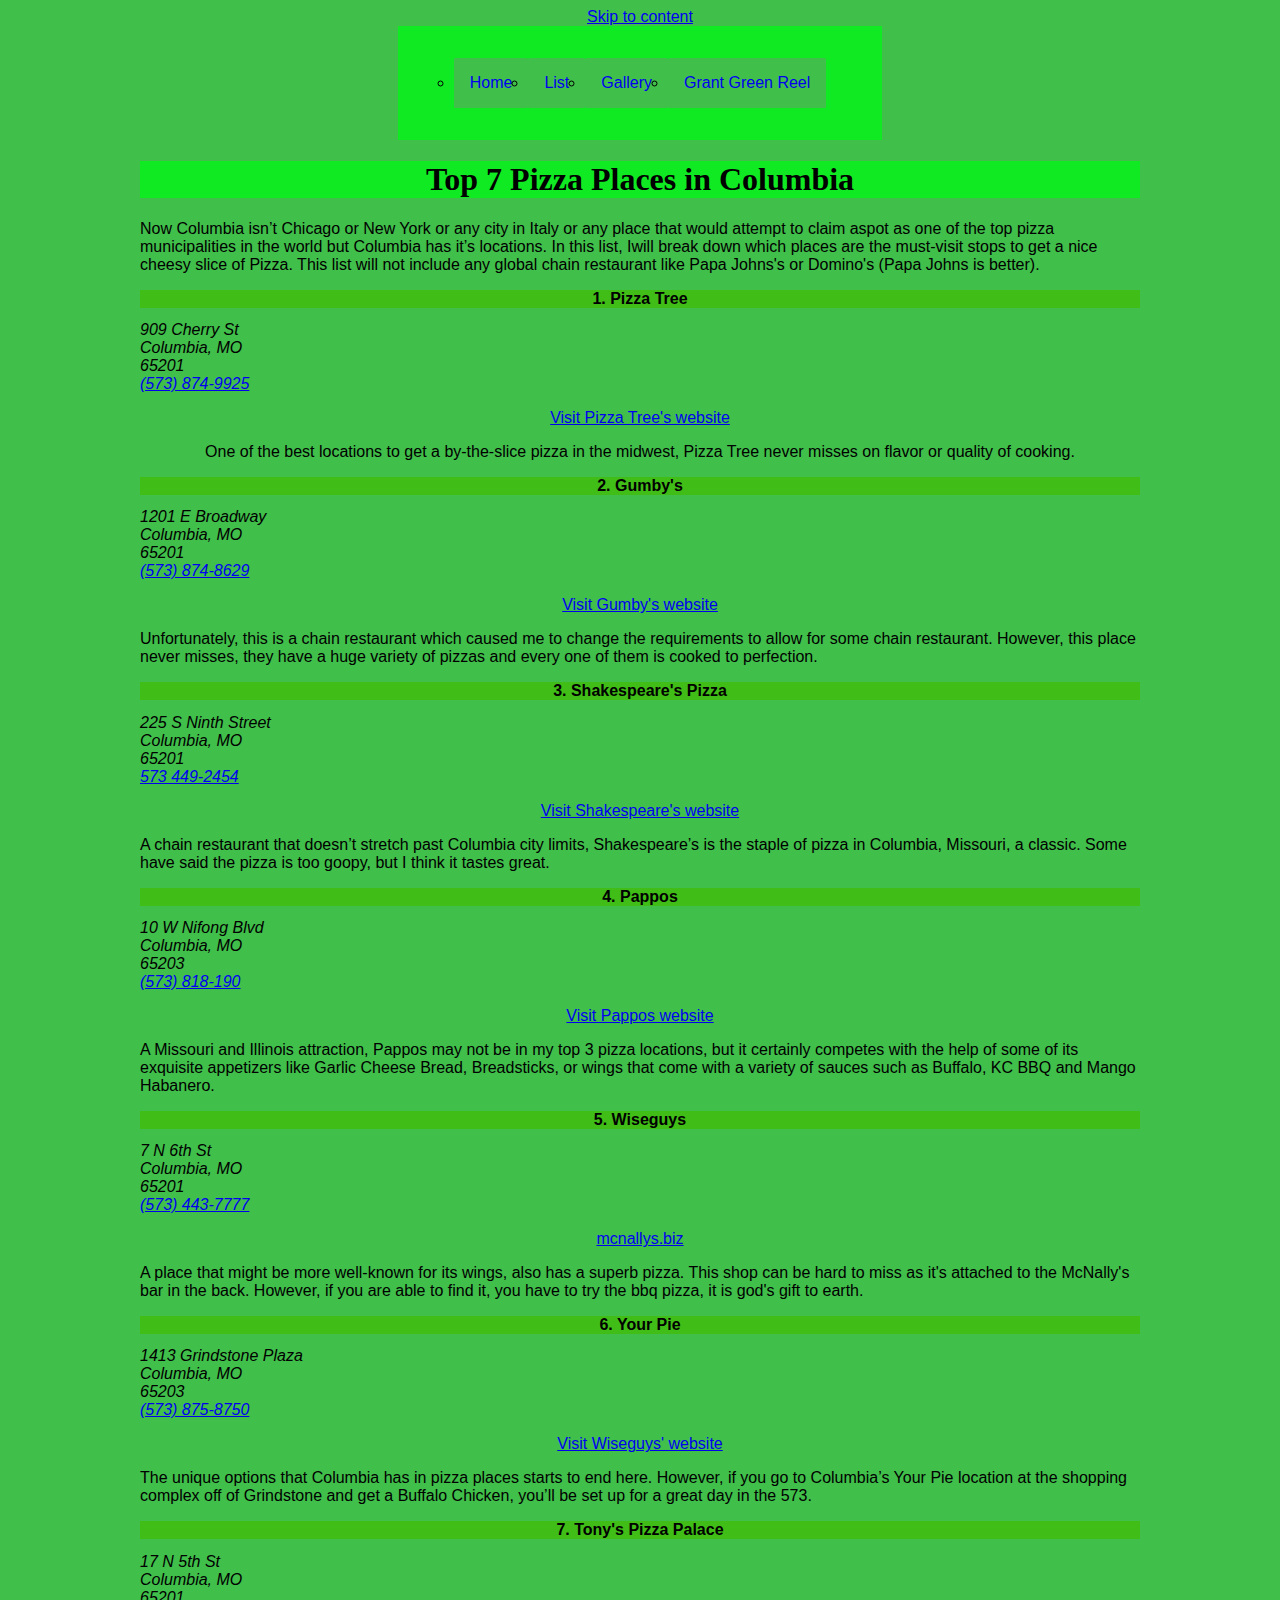
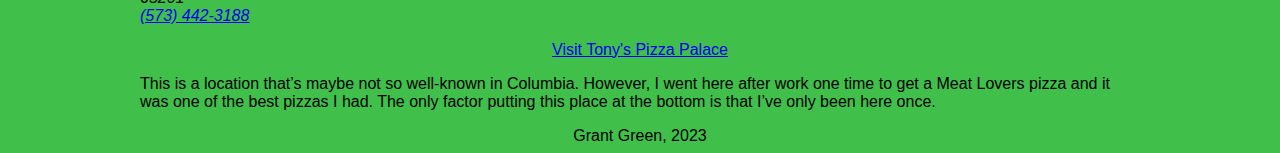
<file: list2.html>
<!DOCTYPE html>
<html lang="en" dir="ltr">
  <head>
    <meta charset="utf-8">
    <title>Top 7 Pizza Places in Columbia, Missouri </title>

    <link rel="preconnect" href="https://fonts.googleapis.com">
    <link rel="preconnect" href="https://fonts.gstatic.com" crossorigin>
    <link href="https://fonts.googleapis.com/css2?family=Cormorant+Garamond&family=Roboto+Slab:wght@500&family=Rubik:ital,wght@0,400;1,700&display=swap" rel="stylesheet">

    <link rel="stylesheet" type="text/css" href="css/style.css">
  
  </head>
  <body>
    
    <a class="skip-link" href="#content">Skip to content</a>

<nav>
			<ul>
				<li><a href="index.html">Home</a></li>
				<li><a href="list.html">List</a></li>
				 <li><a href="gallery.html">Gallery</a>
				<li><a href="https://youtu.be/NSgr7f9LgXU?si=n4wL7anLfjt8ZQ4o">Grant Green Reel</a></li>
			</ul>
		</nav>

    <main id="content">
      <h1>Top 7 Pizza Places in Columbia</h1>
      <p>Now Columbia isn’t Chicago or New York or any city in Italy or any place that would attempt to claim aspot as one of the top pizza municipalities in the world but Columbia has it’s locations. In this list, Iwill break down which places are the must-visit stops to get a nice cheesy slice of Pizza. This list will not include any global chain restaurant like Papa Johns's or Domino's (Papa Johns is better).</p>

      <section class="location-holder">
				<div class="text-holder">
					<h2>1. Pizza Tree</h2>
					<address>
						909 Cherry St<br>
						Columbia, MO<br>
						65201<br>
						<a href="tel:+15738749925"> (573) 874-9925</a>
					</address>
					<p><a href="https://www.pizzatreepizza.com"> Visit Pizza Tree's website</a></p>

					<p>One of the best locations to get a by-the-slice pizza in the midwest, Pizza Tree never misses on flavor or quality of cooking.</p>
				</div>
			</section>
			<section class="location-holder">
				<div class="text-holder">
					<h2>2. Gumby's</h2>
					<address>
						1201 E Broadway<br>
						Columbia, MO<br>
						65201<br>
						<a href="tel:+15738748629">(573) 874-8629</a>
					</address>
					<p><a href="https://gumbyscolumbia.hungerrush.com/">Visit Gumby's website</a></p>
					<p>Unfortunately, this is a chain restaurant which caused me to change the requirements to allow for some chain restaurant. However, this place never misses, they have a huge variety of pizzas
and every one of them is cooked to perfection.</p>
				</div>
			</section>
			<section class="location-holder">
				<div class="text-holder">
					<h2>3. Shakespeare's Pizza</h2>
					<address>
						225 S Ninth Street<br>
						Columbia, MO<br>
						65201<br>
						<a href="tel:+15734492454">573 449-2454</a>
					</address>
					<p><a href="shakespeares.com
					">Visit Shakespeare's website</a></p>
					<p>A chain restaurant that doesn’t stretch past Columbia city limits, Shakespeare’s is the staple of pizza in Columbia, Missouri, a classic. Some have said the pizza is too goopy, but I think it tastes great.</p>
				</div>
			</section>
			<section class="location-holder">
				<div class="text-holder">
					<h2>4. Pappos</h2>
					<address>
						10 W Nifong Blvd<br>
						Columbia, MO<br>
						65203<br>
						<a href="tel:+15738181790">(573) 818-190</a>
					</address>
					<p><a href="pappospizzeria.com">Visit Pappos website</a></p>
					<p>A Missouri and Illinois attraction, Pappos may not be in my top 3 pizza locations, but it certainly competes with the help of some of its exquisite appetizers like Garlic Cheese Bread, Breadsticks, or wings that come with a variety of sauces such as Buffalo, KC BBQ and Mango Habanero.</p>
				</div>
			</section>
			<section class="location-holder">
				<div class="text-holder">
					<h2>5. Wiseguys</h2>
					<address>
						7 N 6th St<br>
						Columbia, MO<br>
						65201<br>
						<a href="tel:+15734437777">(573) 443-7777</a>
					</address>
					<p><a href="https://drakescomeplay.com/locations/drakes-ofallon-mo/">mcnallys.biz</a></p>
					<p>A place that might be more well-known for its wings, also has a superb pizza. This shop can be hard to miss as it's attached to the McNally's bar in the back. However, if you are able to find it, you have to try the bbq pizza, it is god's gift to earth.</p>
				</div>
			</section>
			<section class="location-holder">
				<div class="text-holder">
					<h2>6. Your Pie</h2>
					<address>
						1413 Grindstone Plaza<br>
						Columbia, MO<br>
						65203<br>
						<a href="tel:+15738758750">(573) 875-8750</a>
					</address>
					<p><a href="https://yourpie.com/locations/columbia/">Visit Wiseguys' website</a></p>
					<p>The unique options that Columbia has in pizza places starts to end here. However, if you go to Columbia’s Your Pie location at the shopping complex off of Grindstone and get a Buffalo Chicken, you’ll be set up for a great day in the 573. </p>
				</div>
			</section>
			<section class="location-holder">
				<div class="text-holder">
					<h2>7. Tony's Pizza Palace</h2>
					<address>
						17 N 5th St<br>
						Columbia, MO<br>
						65201<br>
						<a href="tel:+15734423188">(573) 442-3188</a>
					</address>
					<p><a href="https://www.facebook.com/p/Tonys-Pizza-Palace-Columbia-100063614801407/">Visit Tony's Pizza Palace</a></p>
					<p>This is a location that’s maybe not so well-known in Columbia. However, I went here after work one
time to get a Meat Lovers pizza and it was one of the best pizzas I had. The only factor putting this
place at the bottom is that I’ve only been here once.
</p>
				</div>
			</section>
			
    </main>
 </body>

<footer>Grant Green, 2023</footer>
 
</html>
</file>
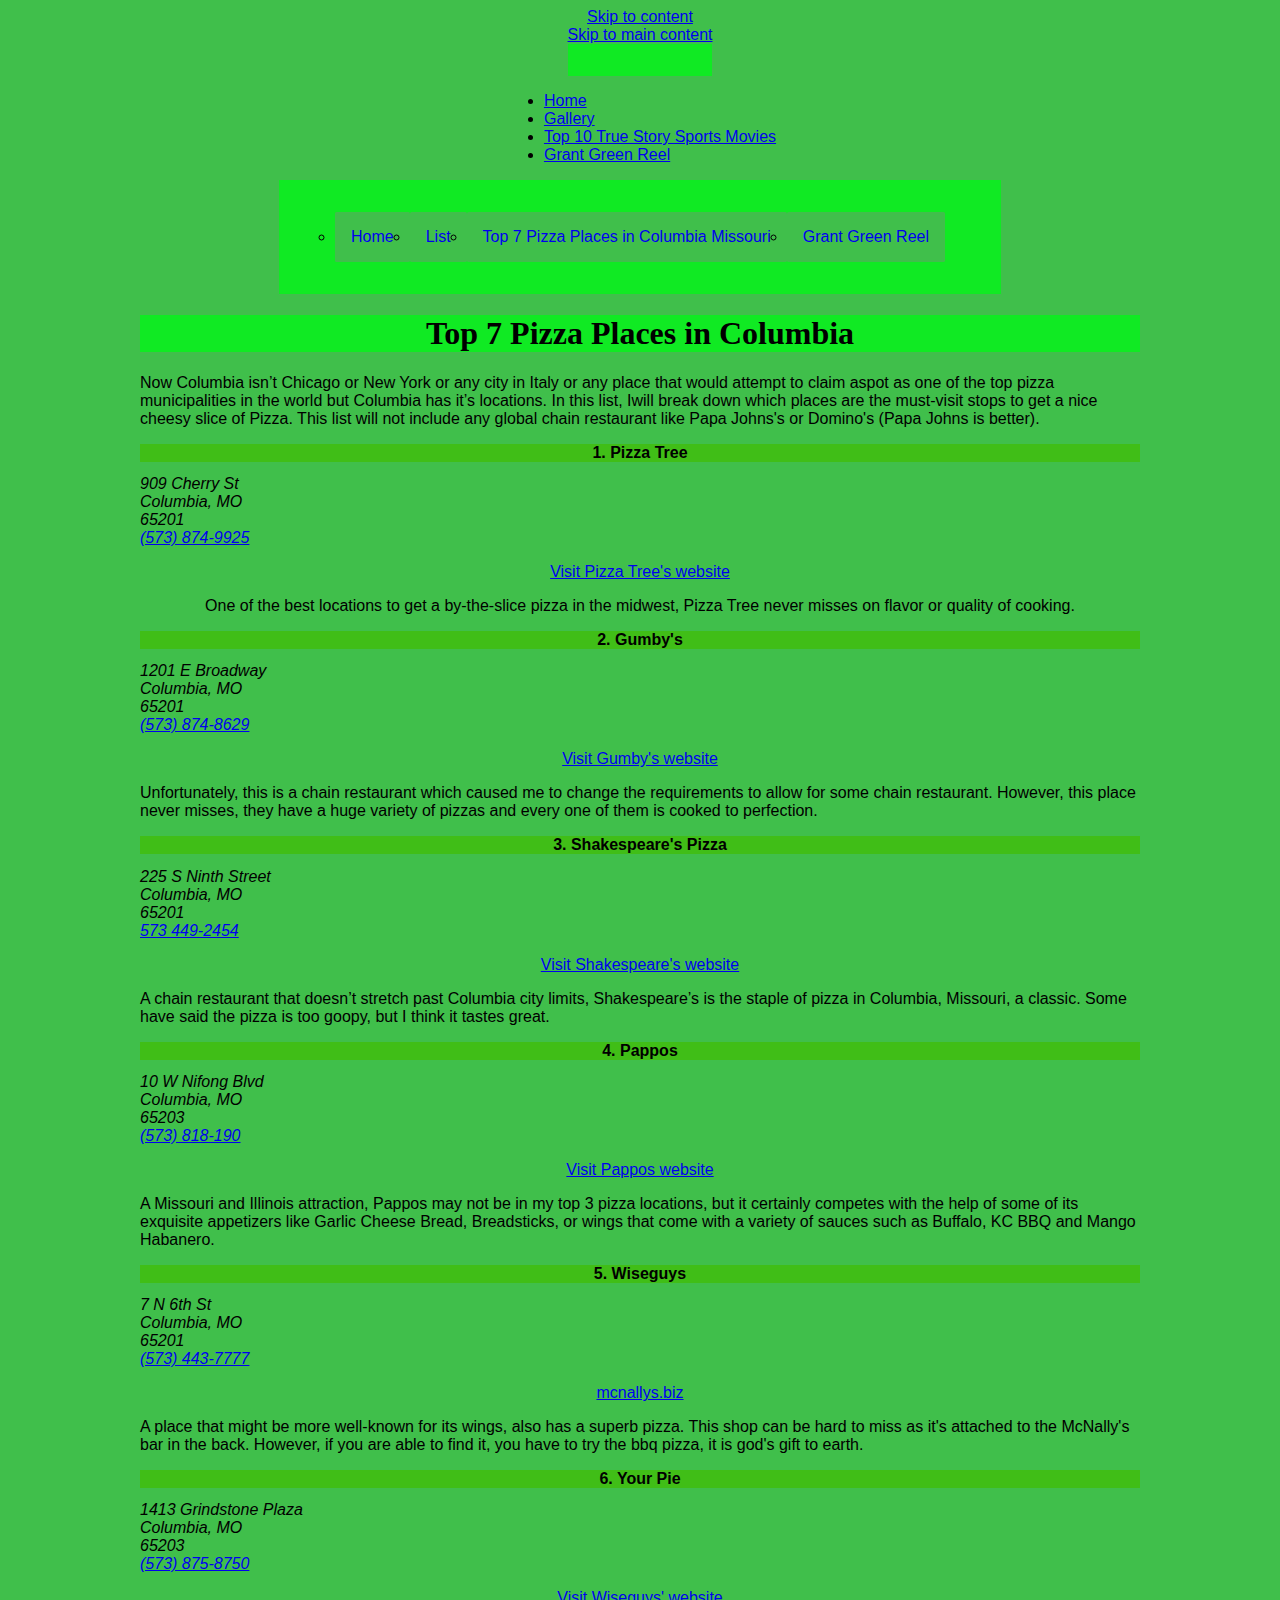
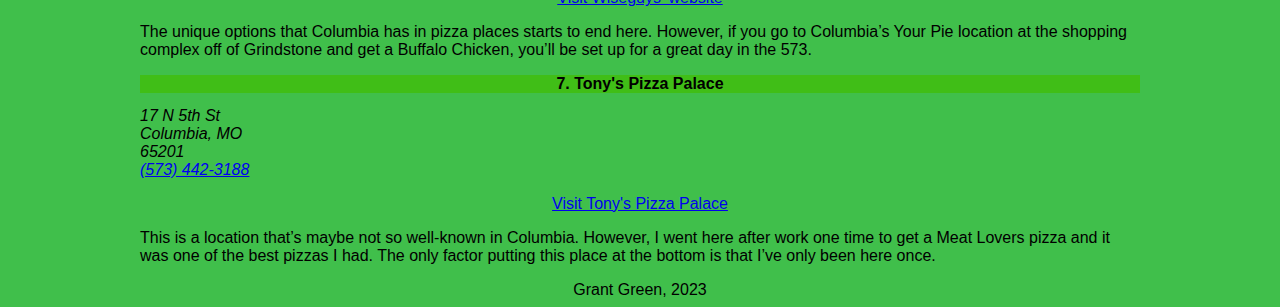
<file: location.html>
<!DOCTYPE html>
<html lang="en" dir="ltr">
  <head>
    <meta charset="utf-8">
    <title>Top 7 Pizza Places in Columbia, Missouri </title>

    <link rel="preconnect" href="https://fonts.googleapis.com">
    <link rel="preconnect" href="https://fonts.gstatic.com" crossorigin>
    <link href="https://fonts.googleapis.com/css2?family=Cormorant+Garamond&family=Roboto+Slab:wght@500&family=Rubik:ital,wght@0,400;1,700&display=swap" rel="stylesheet">

    <link rel="stylesheet" type="text/css" href="css/style.css">
  
  </head>
  <body>
    <a class="skip-link" href="#content">Skip to content</a>
<div class="skip-link">
  <a href="#maincontent">Skip to main content</a>

    
    <nav>

    	
</div>
			<ul>
				<li><a href="index.html">Home</a></li>
				<li><a href="gallery.html">Gallery</a></li>
				<li><a href="List.html">Top 10 True Story Sports Movies</a></li>
				<li><a class="active" href="https://youtube.com/watch?v=NSgr7f9LgXU">Grant Green Reel</a></li>
      </ul>
		</nav>

<nav>
			<ul>
				<li><a href="index.html">Home</a></li>
				<li><a href="list.html">List</a></li>
				<li><a href="Top-7-Pizza-Places-In-Columbia-Missouri">Top 7 Pizza Places in Columbia Missouri</a></li>
				<li><a href="https://youtu.be/NSgr7f9LgXU?si=n4wL7anLfjt8ZQ4o">Grant Green Reel</a></li>
			</ul>
		</nav>

    <main id="content">
      <h1>Top 7 Pizza Places in Columbia</h1>
      <p>Now Columbia isn’t Chicago or New York or any city in Italy or any place that would attempt to claim aspot as one of the top pizza municipalities in the world but Columbia has it’s locations. In this list, Iwill break down which places are the must-visit stops to get a nice cheesy slice of Pizza. This list will not include any global chain restaurant like Papa Johns's or Domino's (Papa Johns is better).</p>

      <section class="location-holder">
				<div class="text-holder">
					<h2>1. Pizza Tree</h2>
					<address>
						909 Cherry St<br>
						Columbia, MO<br>
						65201<br>
						<a href="tel:+15738749925"> (573) 874-9925</a>
					</address>
					<p><a href="https://www.pizzatreepizza.com"> Visit Pizza Tree's website</a></p>

					<p>One of the best locations to get a by-the-slice pizza in the midwest, Pizza Tree never misses on flavor or quality of cooking.</p>
				</div>
			</section>
			<section class="location-holder">
				<div class="text-holder">
					<h2>2. Gumby's</h2>
					<address>
						1201 E Broadway<br>
						Columbia, MO<br>
						65201<br>
						<a href="tel:+15738748629">(573) 874-8629</a>
					</address>
					<p><a href="https://gumbyscolumbia.hungerrush.com/">Visit Gumby's website</a></p>
					<p>Unfortunately, this is a chain restaurant which caused me to change the requirements to allow for some chain restaurant. However, this place never misses, they have a huge variety of pizzas
and every one of them is cooked to perfection.</p>
				</div>
			</section>
			<section class="location-holder">
				<div class="text-holder">
					<h2>3. Shakespeare's Pizza</h2>
					<address>
						225 S Ninth Street<br>
						Columbia, MO<br>
						65201<br>
						<a href="tel:+15734492454">573 449-2454</a>
					</address>
					<p><a href="shakespeares.com
					">Visit Shakespeare's website</a></p>
					<p>A chain restaurant that doesn’t stretch past Columbia city limits, Shakespeare’s is the staple of pizza in Columbia, Missouri, a classic. Some have said the pizza is too goopy, but I think it tastes great.</p>
				</div>
			</section>
			<section class="location-holder">
				<div class="text-holder">
					<h2>4. Pappos</h2>
					<address>
						10 W Nifong Blvd<br>
						Columbia, MO<br>
						65203<br>
						<a href="tel:+15738181790">(573) 818-190</a>
					</address>
					<p><a href="pappospizzeria.com">Visit Pappos website</a></p>
					<p>A Missouri and Illinois attraction, Pappos may not be in my top 3 pizza locations, but it certainly competes with the help of some of its exquisite appetizers like Garlic Cheese Bread, Breadsticks, or wings that come with a variety of sauces such as Buffalo, KC BBQ and Mango Habanero.</p>
				</div>
			</section>
			<section class="location-holder">
				<div class="text-holder">
					<h2>5. Wiseguys</h2>
					<address>
						7 N 6th St<br>
						Columbia, MO<br>
						65201<br>
						<a href="tel:+15734437777">(573) 443-7777</a>
					</address>
					<p><a href="https://drakescomeplay.com/locations/drakes-ofallon-mo/">mcnallys.biz</a></p>
					<p>A place that might be more well-known for its wings, also has a superb pizza. This shop can be hard to miss as it's attached to the McNally's bar in the back. However, if you are able to find it, you have to try the bbq pizza, it is god's gift to earth.</p>
				</div>
			</section>
			<section class="location-holder">
				<div class="text-holder">
					<h2>6. Your Pie</h2>
					<address>
						1413 Grindstone Plaza<br>
						Columbia, MO<br>
						65203<br>
						<a href="tel:+15738758750">(573) 875-8750</a>
					</address>
					<p><a href="https://yourpie.com/locations/columbia/">Visit Wiseguys' website</a></p>
					<p>The unique options that Columbia has in pizza places starts to end here. However, if you go to Columbia’s Your Pie location at the shopping complex off of Grindstone and get a Buffalo Chicken, you’ll be set up for a great day in the 573. </p>
				</div>
			</section>
			<section class="location-holder">
				<div class="text-holder">
					<h2>7. Tony's Pizza Palace</h2>
					<address>
						17 N 5th St<br>
						Columbia, MO<br>
						65201<br>
						<a href="tel:+15734423188">(573) 442-3188</a>
					</address>
					<p><a href="https://www.facebook.com/p/Tonys-Pizza-Palace-Columbia-100063614801407/">Visit Tony's Pizza Palace</a></p>
					<p>This is a location that’s maybe not so well-known in Columbia. However, I went here after work one
time to get a Meat Lovers pizza and it was one of the best pizzas I had. The only factor putting this
place at the bottom is that I’ve only been here once.
</p>
				</div>
			</section>
			
    </main>

<footer>Grant Green, 2023</footer>
  </body>
</html>
</file>
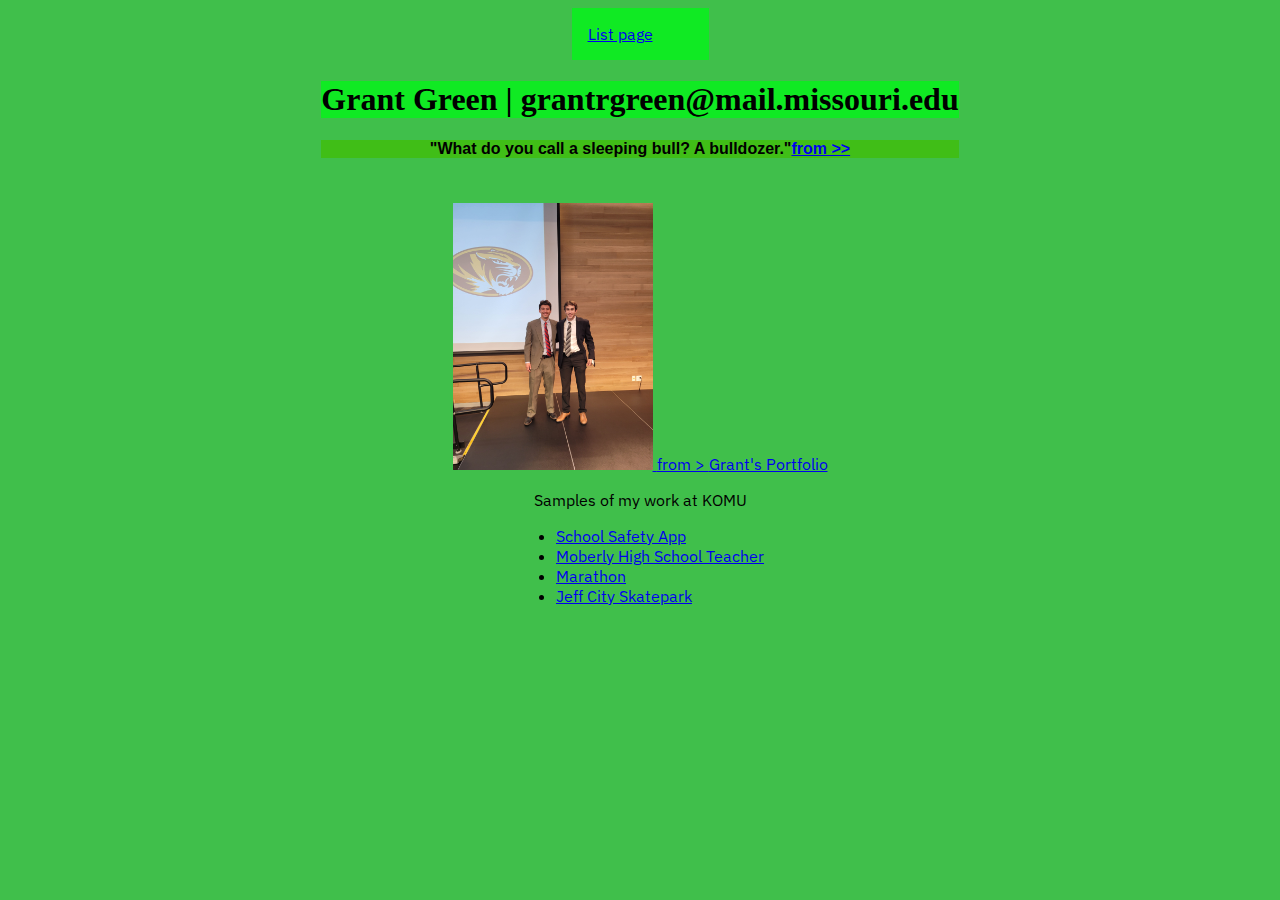
<file: oldindex.html>
<!doctype html>
<html class="no-js" lang="en" dir="ltr">
  <head>
    <title>Grant Green</title>
    <meta charset='utf-8'>
    <meta name="viewport" content="width=device-width, initial-scale=1.0"> 
    <meta name="author" content="Will Lager">


    <meta property="og:image" content="img/">
    <meta property="og:image:width" content="600">
    <meta property="og:image:height" content="600">
    <meta property="og:title" content=""> 
    <meta property="og:description" content="">
    <meta property="og:type" content="website">
    <meta property="og:url" content="">
    <meta name="twitter:creator" content="@iniwil">
    <meta property="twitter:image" content="">
    <link rel="shortcut icon" type="image/ico" href="favicon.ico">
    



    <link rel="stylesheet" href="css/style.css">
    

    <link rel="preconnect" href="https://fonts.googleapis.com">
    <link rel="preconnect" href="https://fonts.gstatic.com" crossorigin>
    <link href="https://fonts.googleapis.com/css2?family=IBM+Plex+Sans&family=Inter&family=Nunito+Sans&Crimson+Pro&family=IBM+Plex+Serif&family=Roboto+Slab&family=Poppins&display=swap" rel="stylesheet">

    <link rel="stylesheet" href="https://fonts.googleapis.com/css2?family=Material+Symbols+Outlined:opsz,wght,FILL,GRAD@20..48,100..700,0..1,-50..200">


    <link rel="preconnect" href="https://fonts.googleapis.com">
<link rel="preconnect" href="https://fonts.gstatic.com" crossorigin>
<link href="https://fonts.googleapis.com/css2?family=Nabla&family=Noto+Sans&display=swap" rel="stylesheet">
    <style>

	</style>

  </head>
<body>

		<nav>
			<a href="project.html">List page</a>
	
		</nav>
	<main>
		<section>

			<h1>Grant Green | grantrgreen@mail.missouri.edu </h1>
			<h2>"What do you call a sleeping bull? A bulldozer. <span class="punchline"></span>" <a href="https://www.womansday.com/life/entertainment/a38635408/corny-jokes//">from >></a></h2>
 </main>
</section>
			<p></p>
			<div class="mailing-link">
				<a href="mailto:grantrgreen@mail.missouri.edu?subject=Email&nbsp;from&nbsp;Will">
				
					<img src="img/Green.jpg" alt="A handome man standing 6 feet 0 inches in a grey suit"> 
					<a href="https://www.womansday.com/life/entertainment/a38635408/corny-jokes//">from > </a>
						<a href="https://sites.google.com/view/grantgreen/home">Grant's Portfolio</a>
				
			</div>
			<div class="listings">
			<p>Samples of my work at KOMU</p>
				<ul>
					<li><a href="https://www.komu.com/news/midmissourinews/some-mid-missouri-districts-to-implement-school-safety-app-this-fall/article_28795bae-4763-11ee-af1e-dbe51389c15c.html/">School Safety App</a></li>
					<li><a href="https://www.komu.com/news/midmissourinews/moberly-high-school-teacher-reflects-on-teacher-of-the-year-finalist-nomination/article_6c7d782c-50ef-11ee-a9da-9ffcae7de86b.html/">Moberly High School Teacher</a></li>
					<li><a href="https://www.komu.com/news/midmissourinews/hundreds-participate-in-64th-annual-heart-of-america-marathon/article_9840a886-4b49-11ee-a6a9-e7cbc4b850e6.html/">Marathon</a></li>
					<li><a href="https://www.komu.com/news/midmissourinews/skaters-upset-with-renovations-at-washington-skate-park/article_77124e28-2662-11ee-bf23-f30cc3686f60.html/">Jeff City Skatepark</a></li>

				</ul>
</file>
<file: css/style.css>
head{
	display: flex;
	justify-content: center;
	align-items: center;
	flex-direction: column;
	background-color: rgb(92,58,146);
}

body {
	background-color: rgb(64,191,75);
	display: flex;
	justify-content: center;
	align-items: center;
	flex-direction: column;
	font-family: 'IBM Plex Sans', sans-serif;
	max-width: 100%;
	overflow: scroll; /* Show scrollbars */
	}

nav {
	background-color: rgb(16,234,35);
	max-width: 850px;
	margin: auto;
	font-size:1rem;
	border-radius: 0.2;
	padding: 1rem;
	padding-right: 3.5rem;

}
	
	nav ul {
		display: flex;
		align-items: stretch;
		flex-direction: row;
		justify-content: space-evenly;
		
		}


	nav ul li {
	background-color: rgb(64,191,75) ;
	flex-flow: row;
	flex-direction: row;
	justify-content: space-between;
	align-items: stretch;
	list-style-type: circle;
	padding: 1rem;
	max-width:100%;
	border-radius: 0.1rem;
	}

nav ul li a {
	text-decoration: none;
}

main {
	max-width: 1000px;
	margin: auto;
	font-size: 1.0em;
	justify-content: center;
	background-color: rgb(64,191,75);
}

.intro{
	background-color: rgb(64,191,75);
	padding:1rem;
}

h1 {
	display: flex;
	justify-content: space-evenly;
	flex-direction: row;
	font-family: 'serif;', serif;
	font-size:2em;
	background-color: rgb(16,234,35);
}

h2 {
	display: flex;
	justify-content: center;
	font-family: sans-serif;
	font-size: 1.0rem;
	background-color: rgb(64, 190, 23);
}

p {
	display: flex;
	justify-content: center;
	font-family: 'Gabarito;'
	font-size: 2em;
}

p ul li a {
	font-family: 'sans-serif;', sans-serif;
	font-size: 1em;
}

.headshot {
	display: flex;
	justify-content: center;
	border: none;
}

.mailing-link img {width:200px}


@media screen and (min-width:480px){
	body {
/*		background-color: green;*/
	}

}



.media-list img {
	max-width:200px;
}

.image {
	border-radius: 0px;
}

.list-image {
	display: flex;
	justify-content: center;
	align-items: flex-start;
	position: relative;
}

.list-link {
	text-decoration: underline solid 5px;
}


.list-image img{

	max-width: 400px;
	margin: 1rem;
	box-shadow: 5px 5px #f8d3c5;
	border-radius: .5rem;
}

@media (max-width:720px){
	body {
		background-color: mediumpurple;
	 
		background-color:mediumpurple;
	

}

@media (min-width: 555px){
	body{ 
	background-color: #fceee9 }

}

.location-holder {
  width: 100%;
  margin: 4rem 0;
  display: flex;
  flex-direction: column;
  gap: 1.2rem;
  box-sizing: border-box;
}

.text-holder {
  width: 100%;
  padding: 0;
  margin: 0;
  display: flex;
  flex-direction: column;
  box-sizing: border-box;
}


.gallery {
	display: flex;
	flex-direction: column;
	justify-content: space-between;
	align-items: center;
}

.button_holder {  
	display: flex;
	flex-direction: row;
}
.button_next { 
 }

.button_previous {  }

.stepper {  }

button {
	background-color: orange;
	margin: 1rem;
	padding: 1rem;
	min-width: 10rem;
	font-size: 1.2rem;
	border-radius: 0.5rem;
}


.button-start {

}

.gallery-image {
	max-width: 50px;
	margin: 1rem;
}

.hideThis {
	display: none;
}

.skip-link {
  position: absolute;
  width: 1px;
  height: 1px;
  padding: 0;
  margin: -1px;
  overflow: hidden;
  border: 0;
}

	.skip-link:focus{
  width: unset;
  height: unset;
  position: relative;
  padding: unset;
  margin: unset;
  font-size: 2rem;
</file>
<file: css/gallery.css>
.skip-link {
  position: absolute;
  width: 1px;
  height: 1px;
  padding: 0;
  margin: -1px;
  overflow: hidden;
  border: 0;
}

.skip-link:focus{
  width: unset;
  height: unset;
  position: relative;
  padding: unset;
  margin: unset;
  font-size: 2rem;
}


body {
	margin: 0px;
	background-color: rgb(64,191,75);
	font-family: sans-serif;
}

nav {
	background-color: rgb(16,234,35);
	max-width: 700px;
	margin: auto;
	font-size:1em;
	display: flex;
	align-items: center;
	flex-direction: row;
	justify-content: center;

}
	
	nav ul {
		display: flex;
		align-items: center;
		flex-direction: row;
		justify-content: center;

	}


	nav ul li {
	background-color: rgb(64,191,75) ;
	flex-flow: row wrap;
	flex-diretion: row;
	align-items: center;
	list-style-type: none;
	padding: 1rem;
	max-width: 100%;
	border-radius: 0.3rem;
	}



main {
	max-width: 1000px;
	margin: auto;
	font-size: 1.0em;
	justify-content: center;
	background-color: rgb(64,191,75);
}

.intro{
	background-color: rgb(64,191,75);
	padding:1rem;
}

h1 {
	display: flex;
	justify-content: space-evenly;
	flex-direction: row;
	font-family: 'serif;', serif;
	font-size:2em;
	background-color: rgb(16,234,35);
}

h2 {
	display: flex;
	justify-content: center;
	font-family: sans-serif;
	font-size: 1.0rem;
	background-color: rgb(64, 190, 23);
}

p {
	display: flex;
	justify-content: center;
	font-family: 'Gabarito;'
	font-size: 2em;
}

p ul li a {
	font-family: 'sans-serif;', sans-serif;
	font-size: 1em;
}

.headshot {
	display: flex;
	justify-content: center;
	border: none;
}

.mailing-link img {width:200px}


@media screen and (min-width:480px){
	body {
/*		background-color: green;*/
	}

}


@media screen and (max-width:720px){
	body {
		background-color: mediumpurple;
}
}

@media screen and (min-width:400px){
.example-image{
	
	flex-direction: row !important;
	margin: 3rem;
			}

	.gallery-example {
	display: flex;
	flex-direction: column;
	justify-content: space-between;
	align-items: center;
}


.button_holder {
	display: flex;
	flex-direction: row;
}

button_previous {  }
button_next {  }


.stepper {  }

button {
	background-color: orange;
	margin: 1.5rem;
	padding: 1.5rem;
	min-width: 10rem;
	font-size: 1.5rem;
	border-radius: 0.5rem;
}

.button-start {
/*	background-color: forestgreen;*/
}

.gallery-image {
	max-width: 100%;
}

.gallery-image img {
	max-width:100%;
	min-width:200px;
	/*max-height: 300px*/
	margin: auto;
	font-size: 1.0em;
	justify-content: center;
}

.hideThis {
	display: none;
}

img {
	display: flex;
	flex-direction: column;
	margin: 3rem;

}

.example-image img {
	display: flex;
  	max-width:200px;
  	max-height:70px;
 	width: auto;
  	height: auto;
  	margin: 1.5rem;
}

.listings2 {
	display: flex;
	flex-wrap: wrap;
}
</file>
